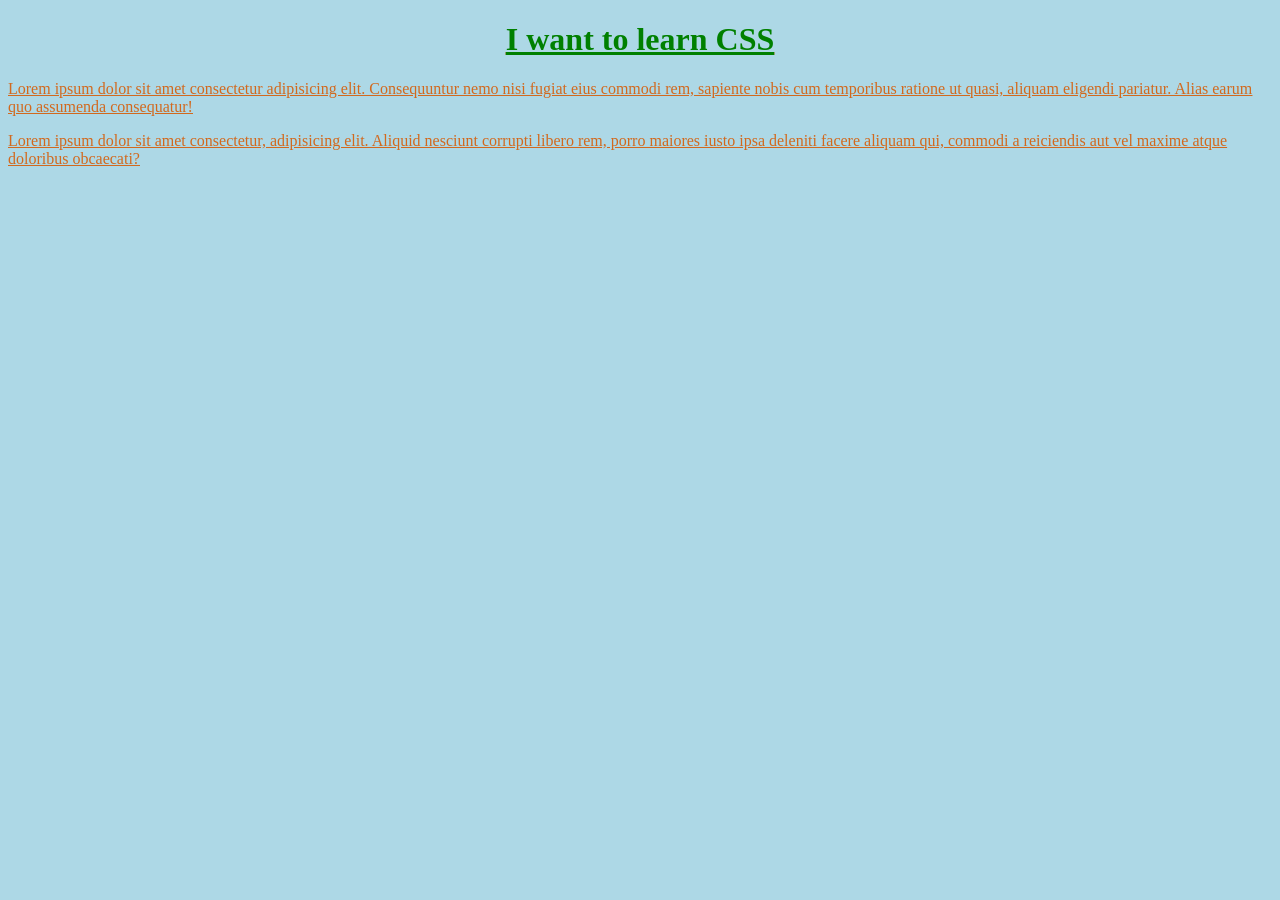
<file: Ch1_intro/index.html>
<!DOCTYPE html>
<html lang="en">
<head>
    <meta charset="UTF-8">
    <meta name="viewport" content="width=device-width, initial-scale=1.0">
    <title> CSS intro</title>
    <link rel="stylesheet" href="style.css">

</head>
<body>



    <h1 id="first" style="color: blueviolet;">I want to learn CSS</h1>

<p id="second" class="shared_styling">Lorem ipsum dolor sit amet consectetur adipisicing elit. Consequuntur nemo nisi fugiat eius commodi rem, sapiente nobis cum temporibus ratione ut quasi, aliquam eligendi pariatur. Alias earum quo assumenda consequatur!</p>    
<p id="third" class="shared_styling">Lorem ipsum dolor sit amet consectetur, adipisicing elit. Aliquid nesciunt corrupti libero rem, porro maiores iusto ipsa deleniti facere aliquam qui, commodi a reiciendis aut vel maxime atque doloribus obcaecati?</p>




</body>


</html>
</file>
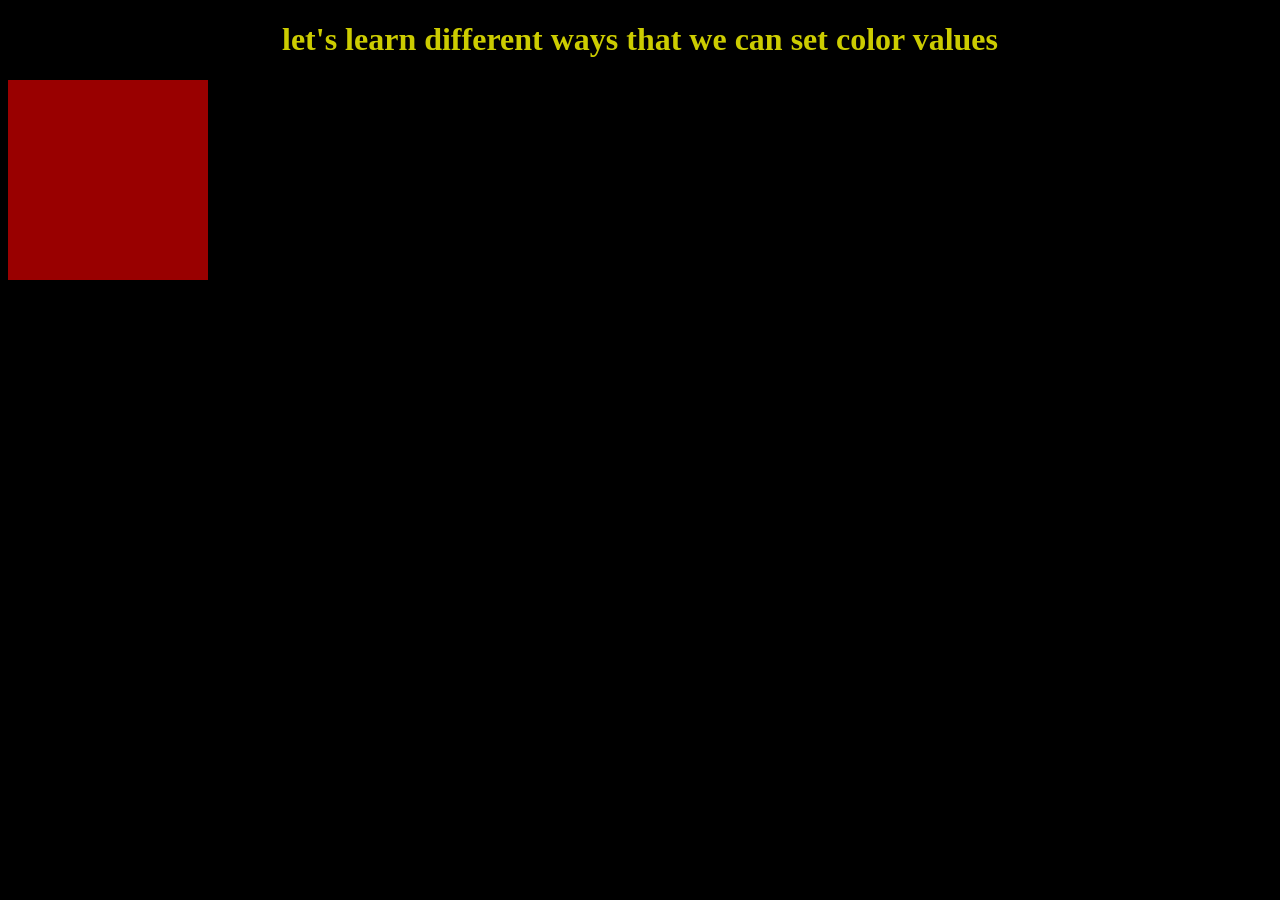
<file: Ch2_color_comments/index.html>
<!DOCTYPE html>
<html lang="en">
<head>
    <meta charset="UTF-8">
    <meta name="viewport" content="width=device-width, initial-scale=1.0">
    <title>colors and comments</title>
    <link rel="stylesheet" href="syle.css">

</head>
<body>
<h1>let's learn different ways that we can set color values</h1>
<div>


</div>

</body>
</html>
</file>
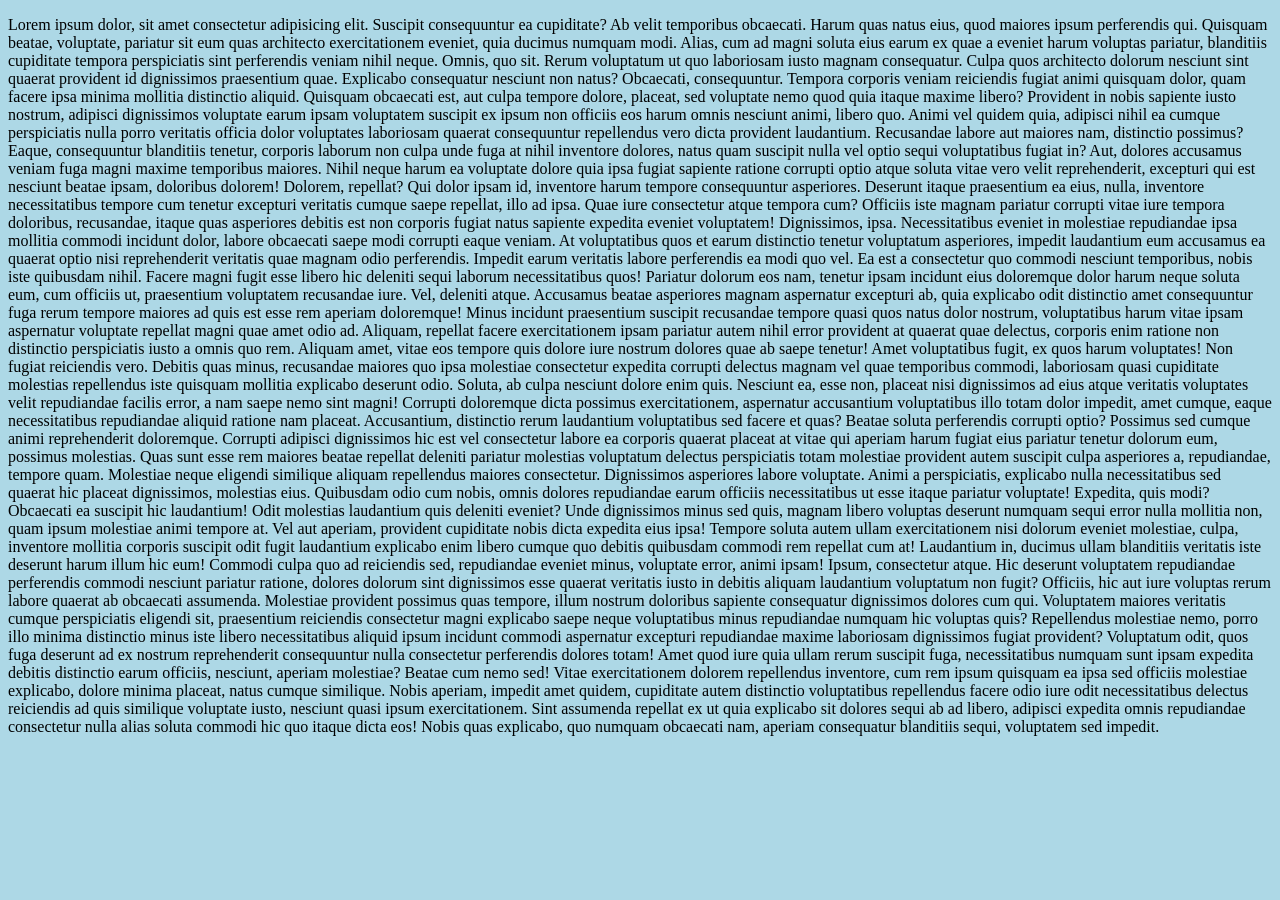
<file: Ch3_background/index.html>
<!DOCTYPE html>
<html lang="en">
<head>
    <meta charset="UTF-8">
    <meta name="viewport" content="width=device-width, initial-scale=1.0">
    <title>background</title>
    <link rel="stylesheet" href="style.css">
</head>
<body>
  <p>Lorem ipsum dolor, sit amet consectetur adipisicing elit. Suscipit consequuntur ea cupiditate? Ab velit temporibus obcaecati. Harum quas natus eius, quod maiores ipsum perferendis qui. Quisquam beatae, voluptate, pariatur sit eum quas architecto exercitationem eveniet, quia ducimus numquam modi. Alias, cum ad magni soluta eius earum ex quae a eveniet harum voluptas pariatur, blanditiis cupiditate tempora perspiciatis sint perferendis veniam nihil neque. Omnis, quo sit. Rerum voluptatum ut quo laboriosam iusto magnam consequatur. Culpa quos architecto dolorum nesciunt sint quaerat provident id dignissimos praesentium quae. Explicabo consequatur nesciunt non natus? Obcaecati, consequuntur. Tempora corporis veniam reiciendis fugiat animi quisquam dolor, quam facere ipsa minima mollitia distinctio aliquid. Quisquam obcaecati est, aut culpa tempore dolore, placeat, sed voluptate nemo quod quia itaque maxime libero? Provident in nobis sapiente iusto nostrum, adipisci dignissimos voluptate earum ipsam voluptatem suscipit ex ipsum non officiis eos harum omnis nesciunt animi, libero quo. Animi vel quidem quia, adipisci nihil ea cumque perspiciatis nulla porro veritatis officia dolor voluptates laboriosam quaerat consequuntur repellendus vero dicta provident laudantium. Recusandae labore aut maiores nam, distinctio possimus? Eaque, consequuntur blanditiis tenetur, corporis laborum non culpa unde fuga at nihil inventore dolores, natus quam suscipit nulla vel optio sequi voluptatibus fugiat in? Aut, dolores accusamus veniam fuga magni maxime temporibus maiores. Nihil neque harum ea voluptate dolore quia ipsa fugiat sapiente ratione corrupti optio atque soluta vitae vero velit reprehenderit, excepturi qui est nesciunt beatae ipsam, doloribus dolorem! Dolorem, repellat? Qui dolor ipsam id, inventore harum tempore consequuntur asperiores. Deserunt itaque praesentium ea eius, nulla, inventore necessitatibus tempore cum tenetur excepturi veritatis cumque saepe repellat, illo ad ipsa. Quae iure consectetur atque tempora cum? Officiis iste magnam pariatur corrupti vitae iure tempora doloribus, recusandae, itaque quas asperiores debitis est non corporis fugiat natus sapiente expedita eveniet voluptatem! Dignissimos, ipsa. Necessitatibus eveniet in molestiae repudiandae ipsa mollitia commodi incidunt dolor, labore obcaecati saepe modi corrupti eaque veniam. At voluptatibus quos et earum distinctio tenetur voluptatum asperiores, impedit laudantium eum accusamus ea quaerat optio nisi reprehenderit veritatis quae magnam odio perferendis. Impedit earum veritatis labore perferendis ea modi quo vel. Ea est a consectetur quo commodi nesciunt temporibus, nobis iste quibusdam nihil. Facere magni fugit esse libero hic deleniti sequi laborum necessitatibus quos! Pariatur dolorum eos nam, tenetur ipsam incidunt eius doloremque dolor harum neque soluta eum, cum officiis ut, praesentium voluptatem recusandae iure. Vel, deleniti atque. Accusamus beatae asperiores magnam aspernatur excepturi ab, quia explicabo odit distinctio amet consequuntur fuga rerum tempore maiores ad quis est esse rem aperiam doloremque! Minus incidunt praesentium suscipit recusandae tempore quasi quos natus dolor nostrum, voluptatibus harum vitae ipsam aspernatur voluptate repellat magni quae amet odio ad. Aliquam, repellat facere exercitationem ipsam pariatur autem nihil error provident at quaerat quae delectus, corporis enim ratione non distinctio perspiciatis iusto a omnis quo rem. Aliquam amet, vitae eos tempore quis dolore iure nostrum dolores quae ab saepe tenetur! Amet voluptatibus fugit, ex quos harum voluptates! Non fugiat reiciendis vero. Debitis quas minus, recusandae maiores quo ipsa molestiae consectetur expedita corrupti delectus magnam vel quae temporibus commodi, laboriosam quasi cupiditate molestias repellendus iste quisquam mollitia explicabo deserunt odio. Soluta, ab culpa nesciunt dolore enim quis. Nesciunt ea, esse non, placeat nisi dignissimos ad eius atque veritatis voluptates velit repudiandae facilis error, a nam saepe nemo sint magni! Corrupti doloremque dicta possimus exercitationem, aspernatur accusantium voluptatibus illo totam dolor impedit, amet cumque, eaque necessitatibus repudiandae aliquid ratione nam placeat. Accusantium, distinctio rerum laudantium voluptatibus sed facere et quas? Beatae soluta perferendis corrupti optio? Possimus sed cumque animi reprehenderit doloremque. Corrupti adipisci dignissimos hic est vel consectetur labore ea corporis quaerat placeat at vitae qui aperiam harum fugiat eius pariatur tenetur dolorum eum, possimus molestias. Quas sunt esse rem maiores beatae repellat deleniti pariatur molestias voluptatum delectus perspiciatis totam molestiae provident autem suscipit culpa asperiores a, repudiandae, tempore quam. Molestiae neque eligendi similique aliquam repellendus maiores consectetur. Dignissimos asperiores labore voluptate. Animi a perspiciatis, explicabo nulla necessitatibus sed quaerat hic placeat dignissimos, molestias eius. Quibusdam odio cum nobis, omnis dolores repudiandae earum officiis necessitatibus ut esse itaque pariatur voluptate! Expedita, quis modi? Obcaecati ea suscipit hic laudantium! Odit molestias laudantium quis deleniti eveniet? Unde dignissimos minus sed quis, magnam libero voluptas deserunt numquam sequi error nulla mollitia non, quam ipsum molestiae animi tempore at. Vel aut aperiam, provident cupiditate nobis dicta expedita eius ipsa! Tempore soluta autem ullam exercitationem nisi dolorum eveniet molestiae, culpa, inventore mollitia corporis suscipit odit fugit laudantium explicabo enim libero cumque quo debitis quibusdam commodi rem repellat cum at! Laudantium in, ducimus ullam blanditiis veritatis iste deserunt harum illum hic eum! Commodi culpa quo ad reiciendis sed, repudiandae eveniet minus, voluptate error, animi ipsam! Ipsum, consectetur atque. Hic deserunt voluptatem repudiandae perferendis commodi nesciunt pariatur ratione, dolores dolorum sint dignissimos esse quaerat veritatis iusto in debitis aliquam laudantium voluptatum non fugit? Officiis, hic aut iure voluptas rerum labore quaerat ab obcaecati assumenda. Molestiae provident possimus quas tempore, illum nostrum doloribus sapiente consequatur dignissimos dolores cum qui. Voluptatem maiores veritatis cumque perspiciatis eligendi sit, praesentium reiciendis consectetur magni explicabo saepe neque voluptatibus minus repudiandae numquam hic voluptas quis? Repellendus molestiae nemo, porro illo minima distinctio minus iste libero necessitatibus aliquid ipsum incidunt commodi aspernatur excepturi repudiandae maxime laboriosam dignissimos fugiat provident? Voluptatum odit, quos fuga deserunt ad ex nostrum reprehenderit consequuntur nulla consectetur perferendis dolores totam! Amet quod iure quia ullam rerum suscipit fuga, necessitatibus numquam sunt ipsam expedita debitis distinctio earum officiis, nesciunt, aperiam molestiae? Beatae cum nemo sed! Vitae exercitationem dolorem repellendus inventore, cum rem ipsum quisquam ea ipsa sed officiis molestiae explicabo, dolore minima placeat, natus cumque similique. Nobis aperiam, impedit amet quidem, cupiditate autem distinctio voluptatibus repellendus facere odio iure odit necessitatibus delectus reiciendis ad quis similique voluptate iusto, nesciunt quasi ipsum exercitationem. Sint assumenda repellat ex ut quia explicabo sit dolores sequi ab ad libero, adipisci expedita omnis repudiandae consectetur nulla alias soluta commodi hic quo itaque dicta eos! Nobis quas explicabo, quo numquam obcaecati nam, aperiam consequatur blanditiis sequi, voluptatem sed impedit.</p>  

</body>
</html>
</file>
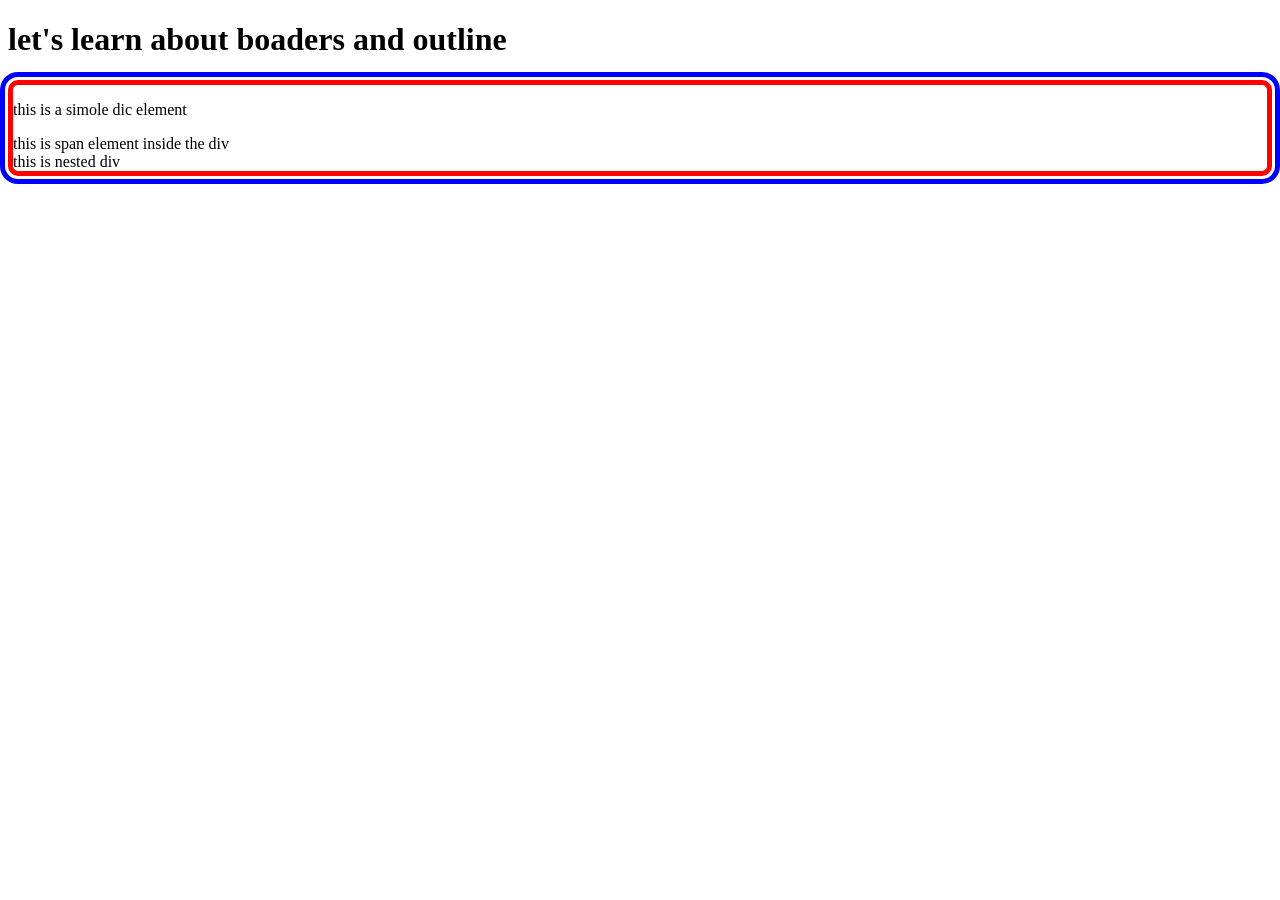
<file: Ch4_boaders_outline/index.html>
<!DOCTYPE html>
<html lang="en">
<head>
    <meta charset="UTF-8">
    <meta name="viewport" content="width=device-width, initial-scale=1.0">
    <title>boarders and outline</title>
    <link rel= "stylesheet" href="style.css">
</head>

<body>
    <h1>let's learn about boaders and outline</h1>
    <div class="the-border">
    
        <p > this is a simole dic element</p>
    <span>this is span element inside the div</span>
    <div>this is nested div</div>
</div>
</body>
</html>
</file>
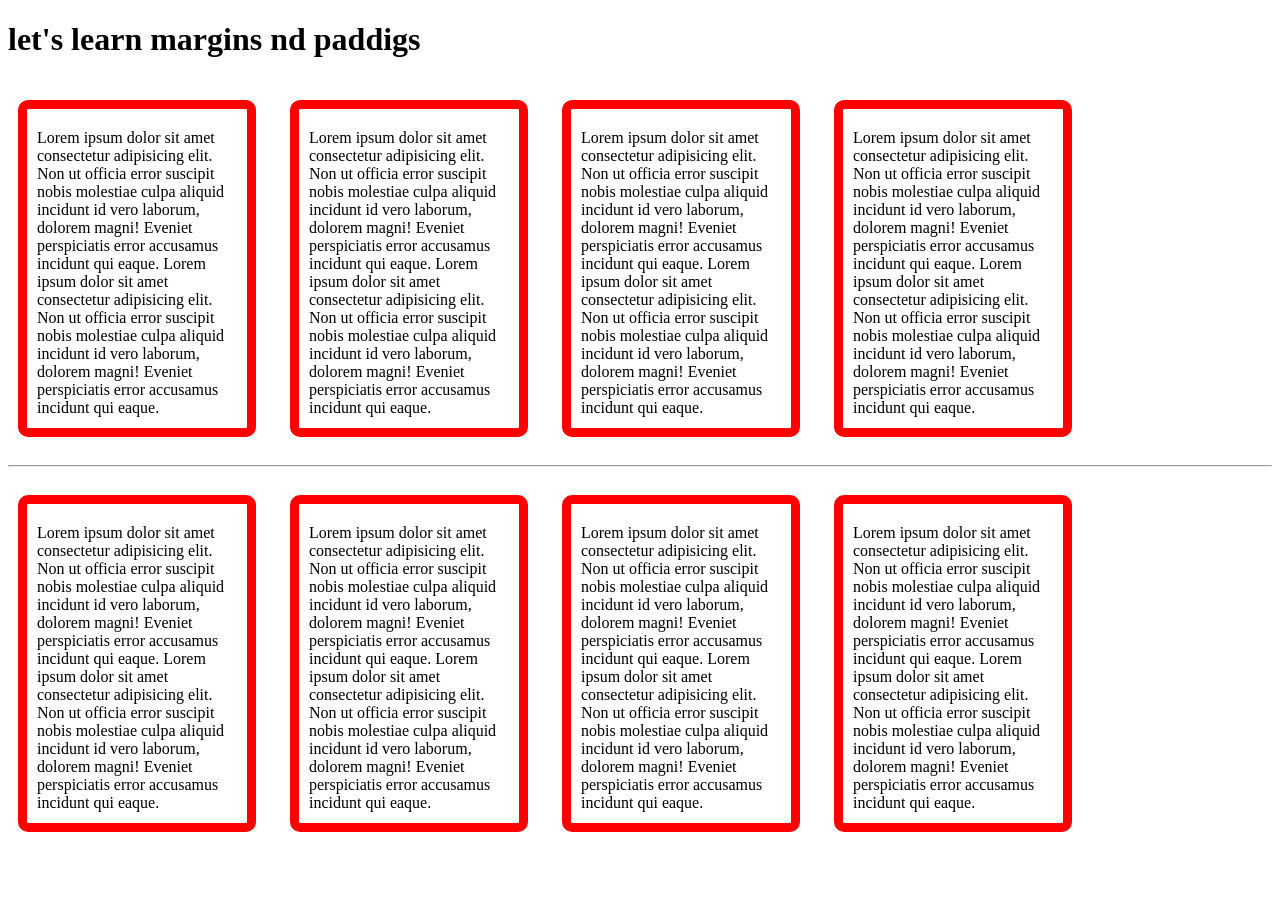
<file: Ch5_margins_paddings/index.html>
<!DOCTYPE html>
<html lang="en">
<head>
    <meta charset="UTF-8">
    <meta name="viewport" content="width=device-width, initial-scale=1.0">
    <title>margins and padding</title>
    <link rel="stylesheet" href="style.css">
</head>
<body>
    <h1>let's learn margins nd paddigs</h1>

    <div>
    Lorem ipsum dolor sit amet consectetur adipisicing elit. Non ut officia error suscipit nobis molestiae culpa aliquid incidunt id vero laborum, dolorem magni! Eveniet perspiciatis error accusamus incidunt qui eaque.
Lorem ipsum dolor sit amet consectetur adipisicing elit. Non ut officia error suscipit nobis molestiae culpa aliquid incidunt id vero laborum, dolorem magni! Eveniet perspiciatis error accusamus incidunt qui eaque.
</div>
 <div>
    Lorem ipsum dolor sit amet consectetur adipisicing elit. Non ut officia error suscipit nobis molestiae culpa aliquid incidunt id vero laborum, dolorem magni! Eveniet perspiciatis error accusamus incidunt qui eaque.
Lorem ipsum dolor sit amet consectetur adipisicing elit. Non ut officia error suscipit nobis molestiae culpa aliquid incidunt id vero laborum, dolorem magni! Eveniet perspiciatis error accusamus incidunt qui eaque.
</div>
 <div>
    Lorem ipsum dolor sit amet consectetur adipisicing elit. Non ut officia error suscipit nobis molestiae culpa aliquid incidunt id vero laborum, dolorem magni! Eveniet perspiciatis error accusamus incidunt qui eaque.
Lorem ipsum dolor sit amet consectetur adipisicing elit. Non ut officia error suscipit nobis molestiae culpa aliquid incidunt id vero laborum, dolorem magni! Eveniet perspiciatis error accusamus incidunt qui eaque.
</div>

 <div>
 
    Lorem ipsum dolor sit amet consectetur adipisicing elit. Non ut officia error suscipit nobis molestiae culpa aliquid incidunt id vero laborum, dolorem magni! Eveniet perspiciatis error accusamus incidunt qui eaque.
Lorem ipsum dolor sit amet consectetur adipisicing elit. Non ut officia error suscipit nobis molestiae culpa aliquid incidunt id vero laborum, dolorem magni! Eveniet perspiciatis error accusamus incidunt qui eaque.
</div>
<hr>
 <div>
    Lorem ipsum dolor sit amet consectetur adipisicing elit. Non ut officia error suscipit nobis molestiae culpa aliquid incidunt id vero laborum, dolorem magni! Eveniet perspiciatis error accusamus incidunt qui eaque.
Lorem ipsum dolor sit amet consectetur adipisicing elit. Non ut officia error suscipit nobis molestiae culpa aliquid incidunt id vero laborum, dolorem magni! Eveniet perspiciatis error accusamus incidunt qui eaque.
</div>
 
 <div>
    Lorem ipsum dolor sit amet consectetur adipisicing elit. Non ut officia error suscipit nobis molestiae culpa aliquid incidunt id vero laborum, dolorem magni! Eveniet perspiciatis error accusamus incidunt qui eaque.
Lorem ipsum dolor sit amet consectetur adipisicing elit. Non ut officia error suscipit nobis molestiae culpa aliquid incidunt id vero laborum, dolorem magni! Eveniet perspiciatis error accusamus incidunt qui eaque.
</div>
 <div>
    Lorem ipsum dolor sit amet consectetur adipisicing elit. Non ut officia error suscipit nobis molestiae culpa aliquid incidunt id vero laborum, dolorem magni! Eveniet perspiciatis error accusamus incidunt qui eaque.
Lorem ipsum dolor sit amet consectetur adipisicing elit. Non ut officia error suscipit nobis molestiae culpa aliquid incidunt id vero laborum, dolorem magni! Eveniet perspiciatis error accusamus incidunt qui eaque.
</div>
 <div>
    Lorem ipsum dolor sit amet consectetur adipisicing elit. Non ut officia error suscipit nobis molestiae culpa aliquid incidunt id vero laborum, dolorem magni! Eveniet perspiciatis error accusamus incidunt qui eaque.
Lorem ipsum dolor sit amet consectetur adipisicing elit. Non ut officia error suscipit nobis molestiae culpa aliquid incidunt id vero laborum, dolorem magni! Eveniet perspiciatis error accusamus incidunt qui eaque.
</div>

</body>
</html>
</file>
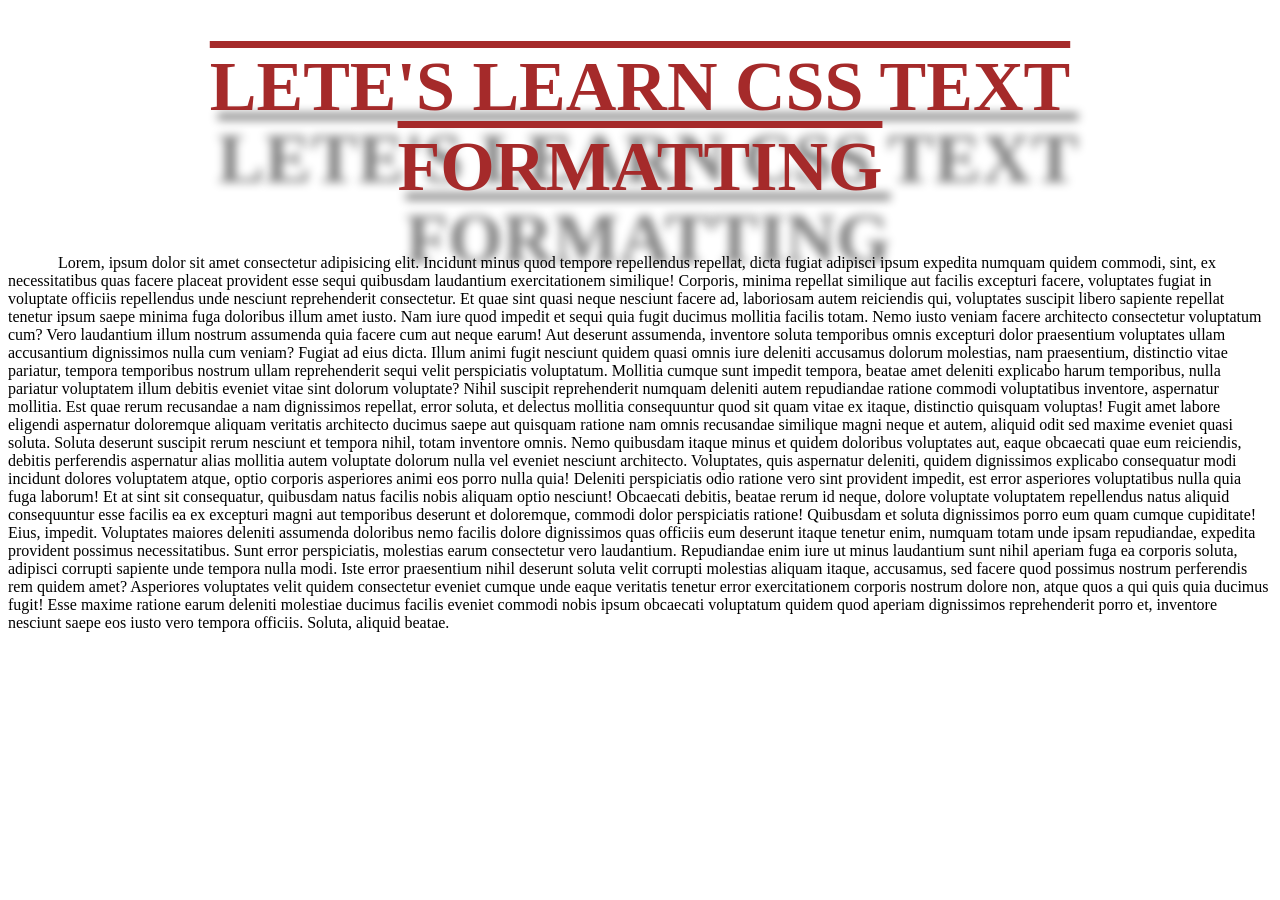
<file: Ch6_text_formatting/index.html>
<!DOCTYPE html>
<html lang="en">
<head>
    <meta charset="UTF-8">
    <meta name="viewport" content="width=device-width, initial-scale=1.0">
    <title>text formatting</title>
    <link rel="stylesheet" href="style.css"
</head>

<body>
 <h1>Lete's learn css text formatting</h1>
 
<p>Lorem, ipsum dolor sit amet consectetur adipisicing elit. Incidunt minus quod tempore repellendus repellat, dicta fugiat adipisci ipsum expedita numquam quidem commodi, sint, ex necessitatibus quas facere placeat provident esse sequi quibusdam laudantium exercitationem similique! Corporis, minima repellat similique aut facilis excepturi facere, voluptates fugiat in voluptate officiis repellendus unde nesciunt reprehenderit consectetur. Et quae sint quasi neque nesciunt facere ad, laboriosam autem reiciendis qui, voluptates suscipit libero sapiente repellat tenetur ipsum saepe minima fuga doloribus illum amet iusto. Nam iure quod impedit et sequi quia fugit ducimus mollitia facilis totam. Nemo iusto veniam facere architecto consectetur voluptatum cum? Vero laudantium illum nostrum assumenda quia facere cum aut neque earum! Aut deserunt assumenda, inventore soluta temporibus omnis excepturi dolor praesentium voluptates ullam accusantium dignissimos nulla cum veniam? Fugiat ad eius dicta. Illum animi fugit nesciunt quidem quasi omnis iure deleniti accusamus dolorum molestias, nam praesentium, distinctio vitae pariatur, tempora temporibus nostrum ullam reprehenderit sequi velit perspiciatis voluptatum. Mollitia cumque sunt impedit tempora, beatae amet deleniti explicabo harum temporibus, nulla pariatur voluptatem illum debitis eveniet vitae sint dolorum voluptate? Nihil suscipit reprehenderit numquam deleniti autem repudiandae ratione commodi voluptatibus inventore, aspernatur mollitia. Est quae rerum recusandae a nam dignissimos repellat, error soluta, et delectus mollitia consequuntur quod sit quam vitae ex itaque, distinctio quisquam voluptas! Fugit amet labore eligendi aspernatur doloremque aliquam veritatis architecto ducimus saepe aut quisquam ratione nam omnis recusandae similique magni neque et autem, aliquid odit sed maxime eveniet quasi soluta. Soluta deserunt suscipit rerum nesciunt et tempora nihil, totam inventore omnis. Nemo quibusdam itaque minus et quidem doloribus voluptates aut, eaque obcaecati quae eum reiciendis, debitis perferendis aspernatur alias mollitia autem voluptate dolorum nulla vel eveniet nesciunt architecto. Voluptates, quis aspernatur deleniti, quidem dignissimos explicabo consequatur modi incidunt dolores voluptatem atque, optio corporis asperiores animi eos porro nulla quia! Deleniti perspiciatis odio ratione vero sint provident impedit, est error asperiores voluptatibus nulla quia fuga laborum! Et at sint sit consequatur, quibusdam natus facilis nobis aliquam optio nesciunt! Obcaecati debitis, beatae rerum id neque, dolore voluptate voluptatem repellendus natus aliquid consequuntur esse facilis ea ex excepturi magni aut temporibus deserunt et doloremque, commodi dolor perspiciatis ratione! Quibusdam et soluta dignissimos porro eum quam cumque cupiditate! Eius, impedit. Voluptates maiores deleniti assumenda doloribus nemo facilis dolore dignissimos quas officiis eum deserunt itaque tenetur enim, numquam totam unde ipsam repudiandae, expedita provident possimus necessitatibus. Sunt error perspiciatis, molestias earum consectetur vero laudantium. Repudiandae enim iure ut minus laudantium sunt nihil aperiam fuga ea corporis soluta, adipisci corrupti sapiente unde tempora nulla modi. Iste error praesentium nihil deserunt soluta velit corrupti molestias aliquam itaque, accusamus, sed facere quod possimus nostrum perferendis rem quidem amet? Asperiores voluptates velit quidem consectetur eveniet cumque unde eaque veritatis tenetur error exercitationem corporis nostrum dolore non, atque quos a qui quis quia ducimus fugit! Esse maxime ratione earum deleniti molestiae ducimus facilis eveniet commodi nobis ipsum obcaecati voluptatum quidem quod aperiam dignissimos reprehenderit porro et, inventore nesciunt saepe eos iusto vero tempora officiis. Soluta, aliquid beatae.</p
</body>
</html>
</file>
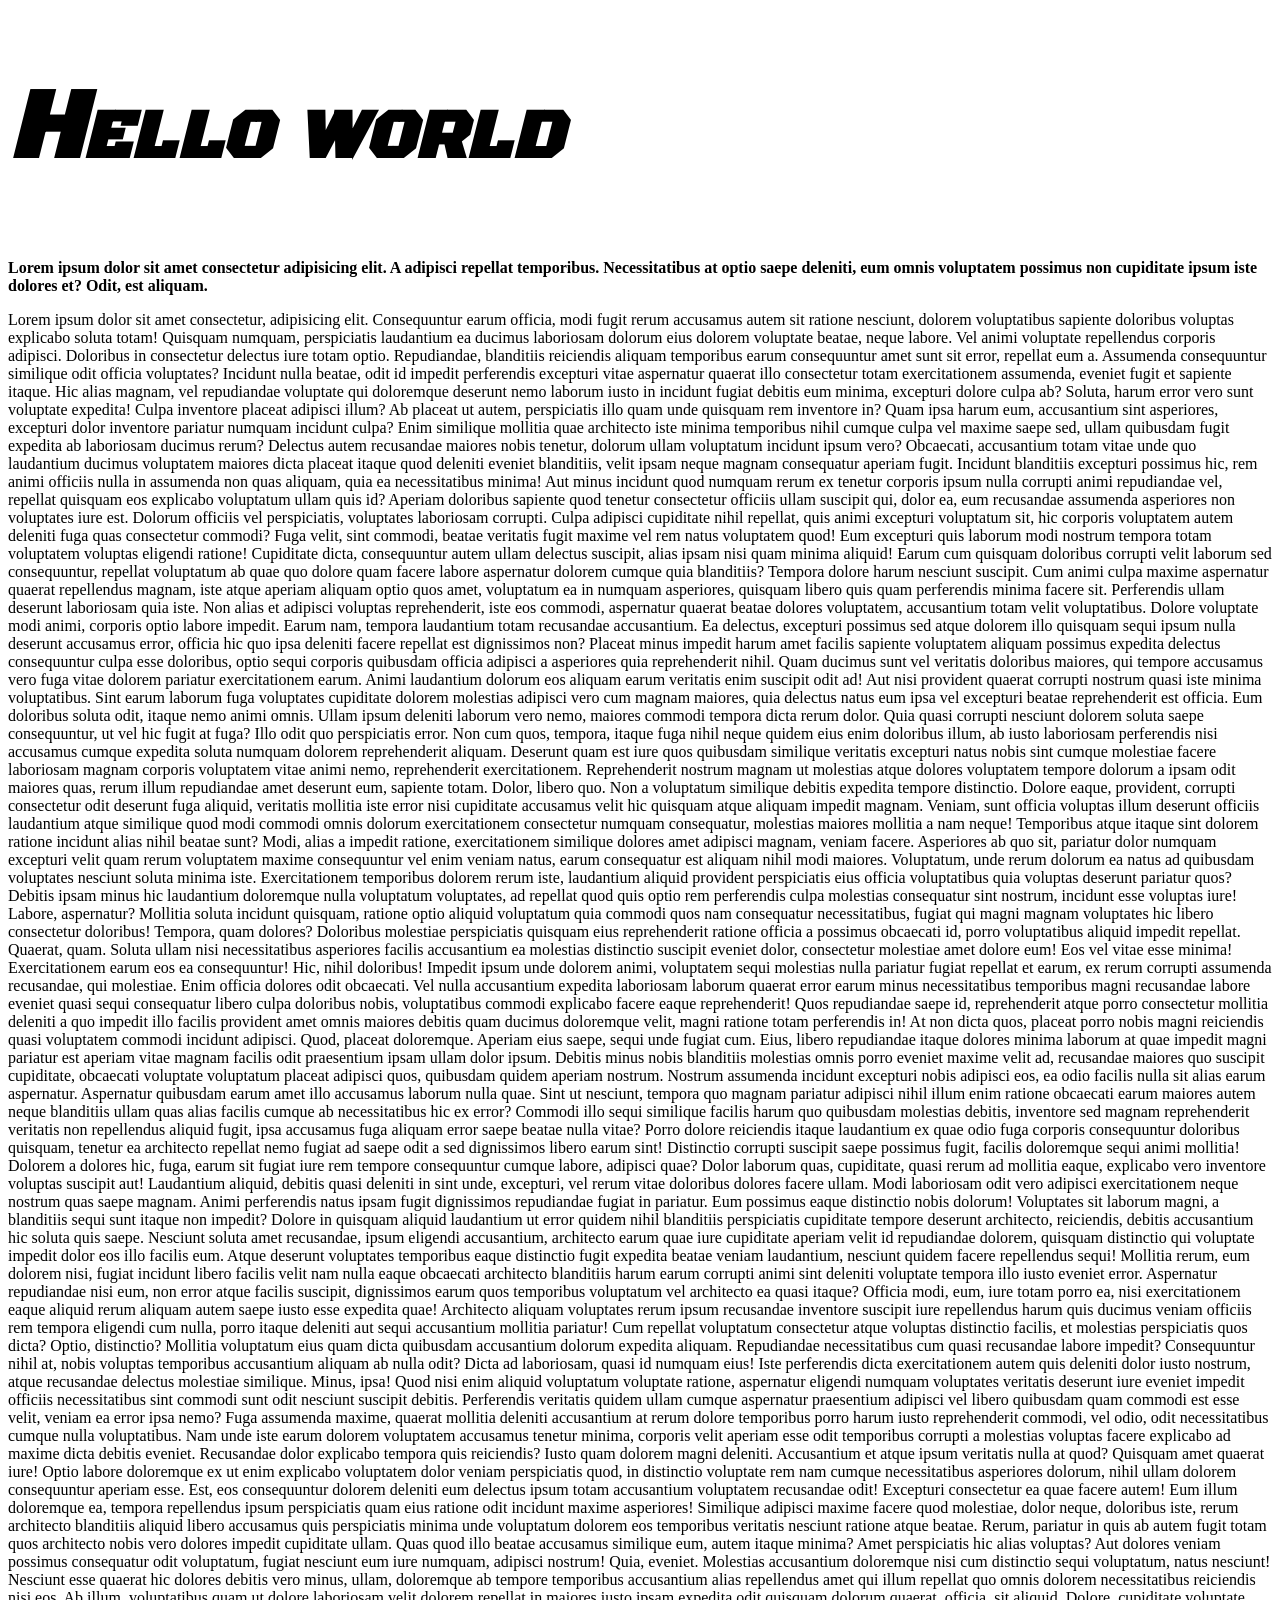
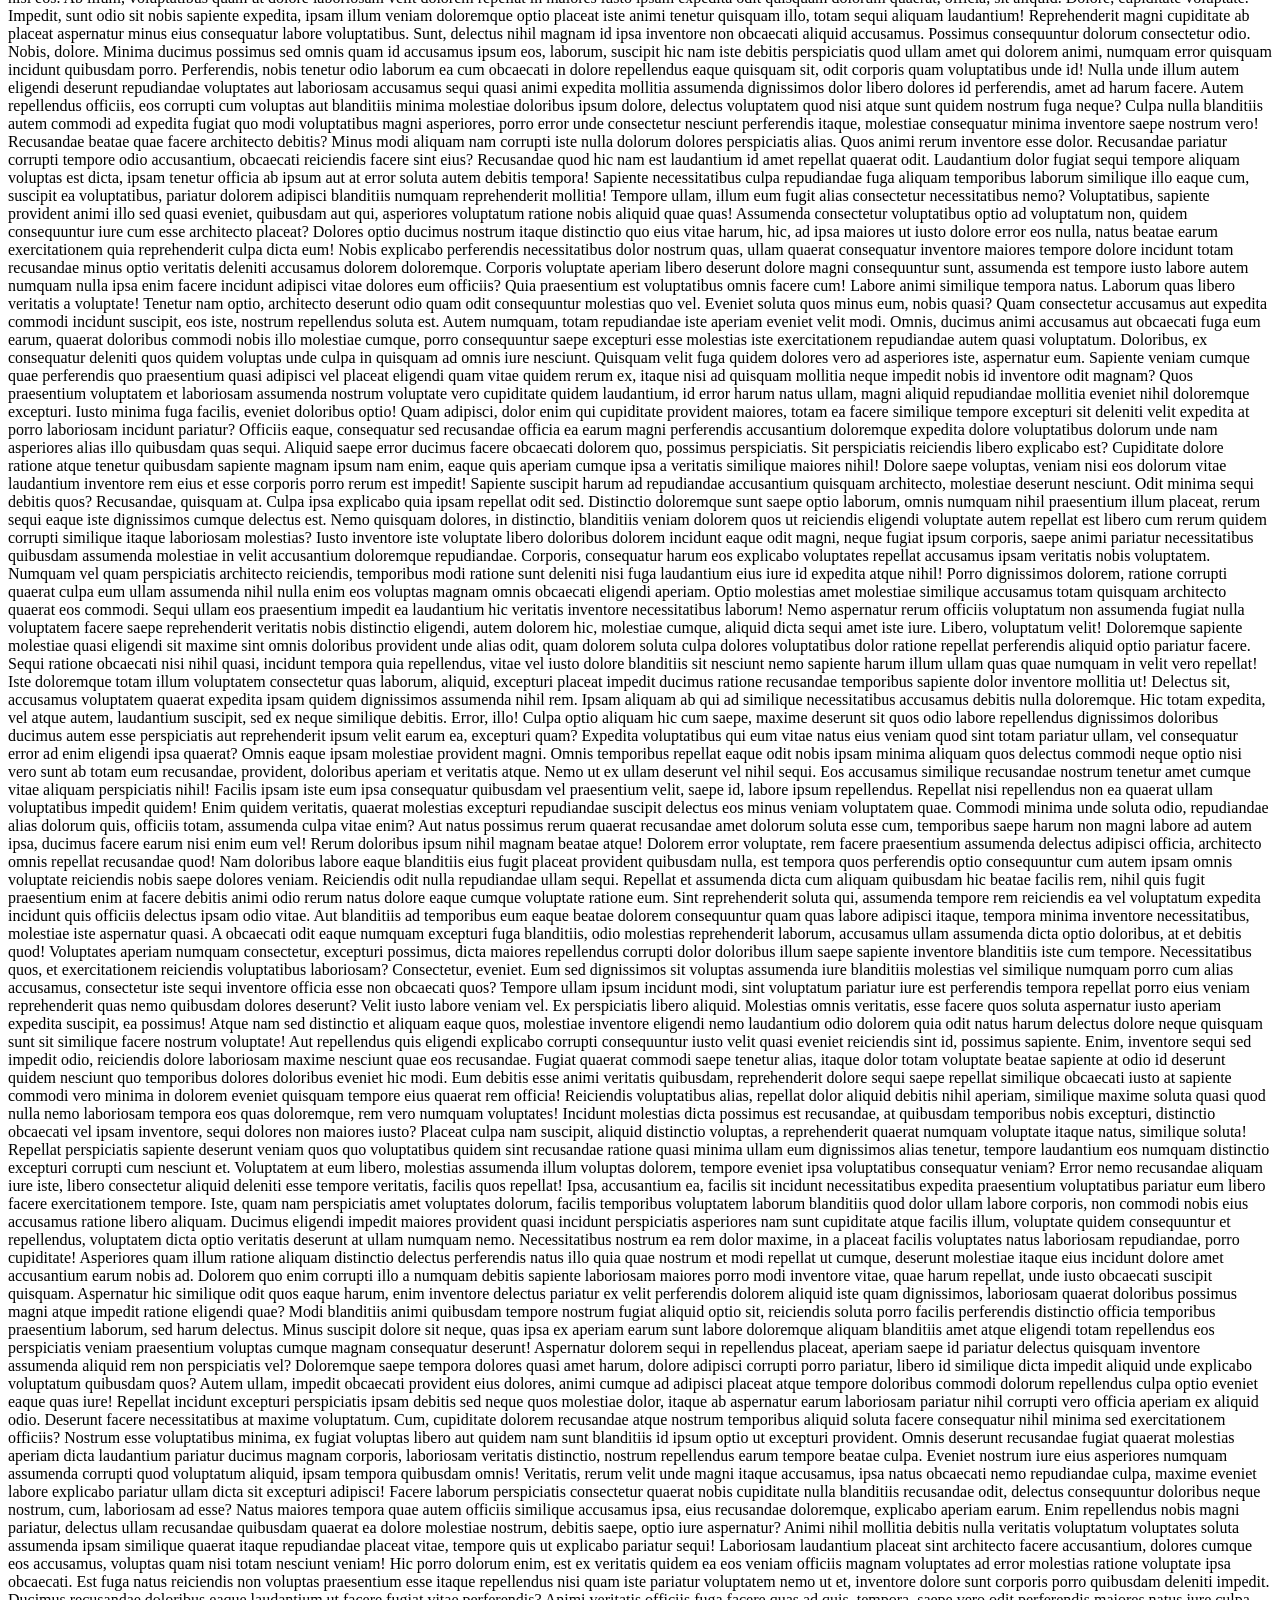
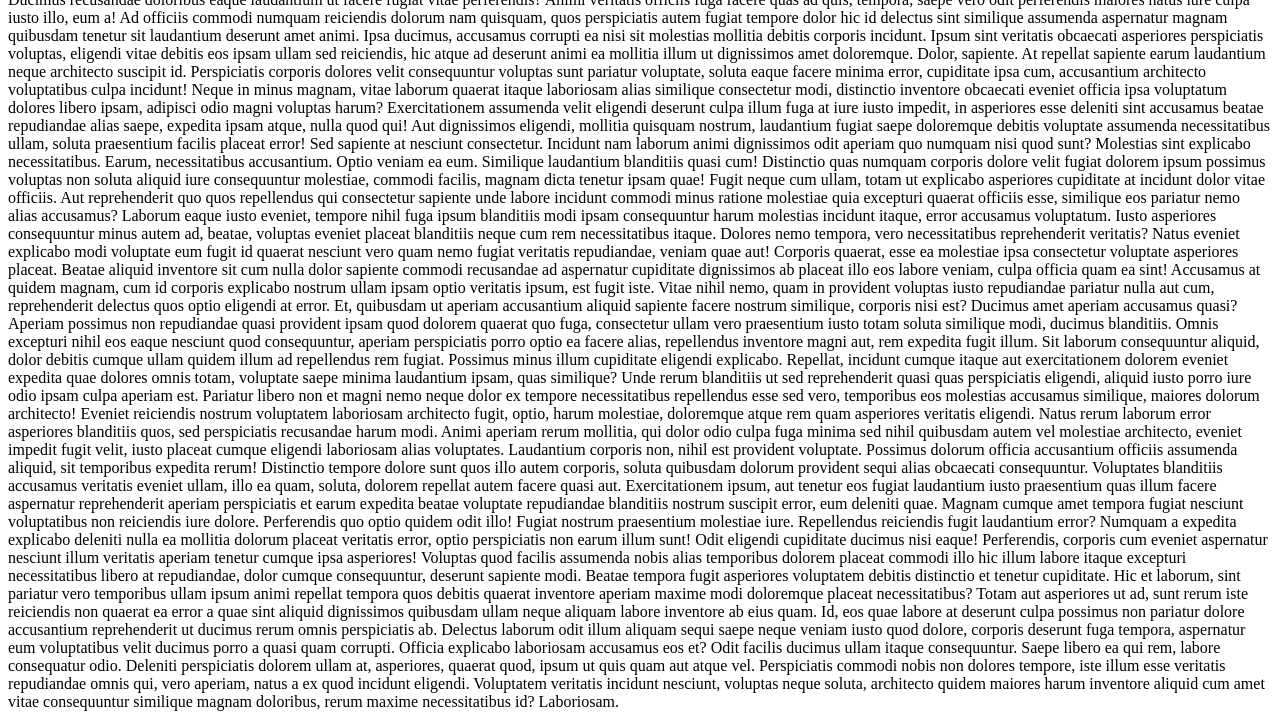
<file: ch7_fonts/index.html>
<!DOCTYPE html>
<html lang="en">
<head>
    <meta charset="UTF-8">
    <meta name="viewport" content="width=device-width, initial-scale=1.0">
    <title>fonts</title>
    <link rel="stylesheet" href="style.css">
</head>
<body>
    <h1>Hello world</h1>
    <link href="https://fonts.googleapis.com/css2?family=Black+Ops+One&display=swap" rel="stylesheet">
    
<p>Lorem ipsum dolor sit amet consectetur adipisicing elit. A adipisci repellat temporibus. Necessitatibus at optio saepe deleniti, eum omnis voluptatem possimus non cupiditate ipsum iste dolores et? Odit, est aliquam.  </p>

Lorem ipsum dolor sit amet consectetur, adipisicing elit. Consequuntur earum officia, modi fugit rerum accusamus autem sit ratione nesciunt, dolorem voluptatibus sapiente doloribus voluptas explicabo soluta totam! Quisquam numquam, perspiciatis laudantium ea ducimus laboriosam dolorum eius dolorem voluptate beatae, neque labore. Vel animi voluptate repellendus corporis adipisci. Doloribus in consectetur delectus iure totam optio. Repudiandae, blanditiis reiciendis aliquam temporibus earum consequuntur amet sunt sit error, repellat eum a. Assumenda consequuntur similique odit officia voluptates? Incidunt nulla beatae, odit id impedit perferendis excepturi vitae aspernatur quaerat illo consectetur totam exercitationem assumenda, eveniet fugit et sapiente itaque. Hic alias magnam, vel repudiandae voluptate qui doloremque deserunt nemo laborum iusto in incidunt fugiat debitis eum minima, excepturi dolore culpa ab? Soluta, harum error vero sunt voluptate expedita! Culpa inventore placeat adipisci illum? Ab placeat ut autem, perspiciatis illo quam unde quisquam rem inventore in? Quam ipsa harum eum, accusantium sint asperiores, excepturi dolor inventore pariatur numquam incidunt culpa? Enim similique mollitia quae architecto iste minima temporibus nihil cumque culpa vel maxime saepe sed, ullam quibusdam fugit expedita ab laboriosam ducimus rerum? Delectus autem recusandae maiores nobis tenetur, dolorum ullam voluptatum incidunt ipsum vero? Obcaecati, accusantium totam vitae unde quo laudantium ducimus voluptatem maiores dicta placeat itaque quod deleniti eveniet blanditiis, velit ipsam neque magnam consequatur aperiam fugit. Incidunt blanditiis excepturi possimus hic, rem animi officiis nulla in assumenda non quas aliquam, quia ea necessitatibus minima! Aut minus incidunt quod numquam rerum ex tenetur corporis ipsum nulla corrupti animi repudiandae vel, repellat quisquam eos explicabo voluptatum ullam quis id? Aperiam doloribus sapiente quod tenetur consectetur officiis ullam suscipit qui, dolor ea, eum recusandae assumenda asperiores non voluptates iure est. Dolorum officiis vel perspiciatis, voluptates laboriosam corrupti. Culpa adipisci cupiditate nihil repellat, quis animi excepturi voluptatum sit, hic corporis voluptatem autem deleniti fuga quas consectetur commodi? Fuga velit, sint commodi, beatae veritatis fugit maxime vel rem natus voluptatem quod! Eum excepturi quis laborum modi nostrum tempora totam voluptatem voluptas eligendi ratione! Cupiditate dicta, consequuntur autem ullam delectus suscipit, alias ipsam nisi quam minima aliquid! Earum cum quisquam doloribus corrupti velit laborum sed consequuntur, repellat voluptatum ab quae quo dolore quam facere labore aspernatur dolorem cumque quia blanditiis? Tempora dolore harum nesciunt suscipit. Cum animi culpa maxime aspernatur quaerat repellendus magnam, iste atque aperiam aliquam optio quos amet, voluptatum ea in numquam asperiores, quisquam libero quis quam perferendis minima facere sit. Perferendis ullam deserunt laboriosam quia iste. Non alias et adipisci voluptas reprehenderit, iste eos commodi, aspernatur quaerat beatae dolores voluptatem, accusantium totam velit voluptatibus. Dolore voluptate modi animi, corporis optio labore impedit. Earum nam, tempora laudantium totam recusandae accusantium. Ea delectus, excepturi possimus sed atque dolorem illo quisquam sequi ipsum nulla deserunt accusamus error, officia hic quo ipsa deleniti facere repellat est dignissimos non? Placeat minus impedit harum amet facilis sapiente voluptatem aliquam possimus expedita delectus consequuntur culpa esse doloribus, optio sequi corporis quibusdam officia adipisci a asperiores quia reprehenderit nihil. Quam ducimus sunt vel veritatis doloribus maiores, qui tempore accusamus vero fuga vitae dolorem pariatur exercitationem earum. Animi laudantium dolorum eos aliquam earum veritatis enim suscipit odit ad! Aut nisi provident quaerat corrupti nostrum quasi iste minima voluptatibus. Sint earum laborum fuga voluptates cupiditate dolorem molestias adipisci vero cum magnam maiores, quia delectus natus eum ipsa vel excepturi beatae reprehenderit est officia. Eum doloribus soluta odit, itaque nemo animi omnis. Ullam ipsum deleniti laborum vero nemo, maiores commodi tempora dicta rerum dolor. Quia quasi corrupti nesciunt dolorem soluta saepe consequuntur, ut vel hic fugit at fuga? Illo odit quo perspiciatis error. Non cum quos, tempora, itaque fuga nihil neque quidem eius enim doloribus illum, ab iusto laboriosam perferendis nisi accusamus cumque expedita soluta numquam dolorem reprehenderit aliquam. Deserunt quam est iure quos quibusdam similique veritatis excepturi natus nobis sint cumque molestiae facere laboriosam magnam corporis voluptatem vitae animi nemo, reprehenderit exercitationem. Reprehenderit nostrum magnam ut molestias atque dolores voluptatem tempore dolorum a ipsam odit maiores quas, rerum illum repudiandae amet deserunt eum, sapiente totam. Dolor, libero quo. Non a voluptatum similique debitis expedita tempore distinctio. Dolore eaque, provident, corrupti consectetur odit deserunt fuga aliquid, veritatis mollitia iste error nisi cupiditate accusamus velit hic quisquam atque aliquam impedit magnam. Veniam, sunt officia voluptas illum deserunt officiis laudantium atque similique quod modi commodi omnis dolorum exercitationem consectetur numquam consequatur, molestias maiores mollitia a nam neque! Temporibus atque itaque sint dolorem ratione incidunt alias nihil beatae sunt? Modi, alias a impedit ratione, exercitationem similique dolores amet adipisci magnam, veniam facere. Asperiores ab quo sit, pariatur dolor numquam excepturi velit quam rerum voluptatem maxime consequuntur vel enim veniam natus, earum consequatur est aliquam nihil modi maiores. Voluptatum, unde rerum dolorum ea natus ad quibusdam voluptates nesciunt soluta minima iste. Exercitationem temporibus dolorem rerum iste, laudantium aliquid provident perspiciatis eius officia voluptatibus quia voluptas deserunt pariatur quos? Debitis ipsam minus hic laudantium doloremque nulla voluptatum voluptates, ad repellat quod quis optio rem perferendis culpa molestias consequatur sint nostrum, incidunt esse voluptas iure! Labore, aspernatur? Mollitia soluta incidunt quisquam, ratione optio aliquid voluptatum quia commodi quos nam consequatur necessitatibus, fugiat qui magni magnam voluptates hic libero consectetur doloribus! Tempora, quam dolores? Doloribus molestiae perspiciatis quisquam eius reprehenderit ratione officia a possimus obcaecati id, porro voluptatibus aliquid impedit repellat. Quaerat, quam. Soluta ullam nisi necessitatibus asperiores facilis accusantium ea molestias distinctio suscipit eveniet dolor, consectetur molestiae amet dolore eum! Eos vel vitae esse minima! Exercitationem earum eos ea consequuntur! Hic, nihil doloribus! Impedit ipsum unde dolorem animi, voluptatem sequi molestias nulla pariatur fugiat repellat et earum, ex rerum corrupti assumenda recusandae, qui molestiae. Enim officia dolores odit obcaecati. Vel nulla accusantium expedita laboriosam laborum quaerat error earum minus necessitatibus temporibus magni recusandae labore eveniet quasi sequi consequatur libero culpa doloribus nobis, voluptatibus commodi explicabo facere eaque reprehenderit! Quos repudiandae saepe id, reprehenderit atque porro consectetur mollitia deleniti a quo impedit illo facilis provident amet omnis maiores debitis quam ducimus doloremque velit, magni ratione totam perferendis in! At non dicta quos, placeat porro nobis magni reiciendis quasi voluptatem commodi incidunt adipisci. Quod, placeat doloremque. Aperiam eius saepe, sequi unde fugiat cum. Eius, libero repudiandae itaque dolores minima laborum at quae impedit magni pariatur est aperiam vitae magnam facilis odit praesentium ipsam ullam dolor ipsum. Debitis minus nobis blanditiis molestias omnis porro eveniet maxime velit ad, recusandae maiores quo suscipit cupiditate, obcaecati voluptate voluptatum placeat adipisci quos, quibusdam quidem aperiam nostrum. Nostrum assumenda incidunt excepturi nobis adipisci eos, ea odio facilis nulla sit alias earum aspernatur. Aspernatur quibusdam earum amet illo accusamus laborum nulla quae. Sint ut nesciunt, tempora quo magnam pariatur adipisci nihil illum enim ratione obcaecati earum maiores autem neque blanditiis ullam quas alias facilis cumque ab necessitatibus hic ex error? Commodi illo sequi similique facilis harum quo quibusdam molestias debitis, inventore sed magnam reprehenderit veritatis non repellendus aliquid fugit, ipsa accusamus fuga aliquam error saepe beatae nulla vitae? Porro dolore reiciendis itaque laudantium ex quae odio fuga corporis consequuntur doloribus quisquam, tenetur ea architecto repellat nemo fugiat ad saepe odit a sed dignissimos libero earum sint! Distinctio corrupti suscipit saepe possimus fugit, facilis doloremque sequi animi mollitia! Dolorem a dolores hic, fuga, earum sit fugiat iure rem tempore consequuntur cumque labore, adipisci quae? Dolor laborum quas, cupiditate, quasi rerum ad mollitia eaque, explicabo vero inventore voluptas suscipit aut! Laudantium aliquid, debitis quasi deleniti in sint unde, excepturi, vel rerum vitae doloribus dolores facere ullam. Modi laboriosam odit vero adipisci exercitationem neque nostrum quas saepe magnam. Animi perferendis natus ipsam fugit dignissimos repudiandae fugiat in pariatur. Eum possimus eaque distinctio nobis dolorum! Voluptates sit laborum magni, a blanditiis sequi sunt itaque non impedit? Dolore in quisquam aliquid laudantium ut error quidem nihil blanditiis perspiciatis cupiditate tempore deserunt architecto, reiciendis, debitis accusantium hic soluta quis saepe. Nesciunt soluta amet recusandae, ipsum eligendi accusantium, architecto earum quae iure cupiditate aperiam velit id repudiandae dolorem, quisquam distinctio qui voluptate impedit dolor eos illo facilis eum. Atque deserunt voluptates temporibus eaque distinctio fugit expedita beatae veniam laudantium, nesciunt quidem facere repellendus sequi! Mollitia rerum, eum dolorem nisi, fugiat incidunt libero facilis velit nam nulla eaque obcaecati architecto blanditiis harum earum corrupti animi sint deleniti voluptate tempora illo iusto eveniet error. Aspernatur repudiandae nisi eum, non error atque facilis suscipit, dignissimos earum quos temporibus voluptatum vel architecto ea quasi itaque? Officia modi, eum, iure totam porro ea, nisi exercitationem eaque aliquid rerum aliquam autem saepe iusto esse expedita quae! Architecto aliquam voluptates rerum ipsum recusandae inventore suscipit iure repellendus harum quis ducimus veniam officiis rem tempora eligendi cum nulla, porro itaque deleniti aut sequi accusantium mollitia pariatur! Cum repellat voluptatum consectetur atque voluptas distinctio facilis, et molestias perspiciatis quos dicta? Optio, distinctio? Mollitia voluptatum eius quam dicta quibusdam accusantium dolorum expedita aliquam. Repudiandae necessitatibus cum quasi recusandae labore impedit? Consequuntur nihil at, nobis voluptas temporibus accusantium aliquam ab nulla odit? Dicta ad laboriosam, quasi id numquam eius! Iste perferendis dicta exercitationem autem quis deleniti dolor iusto nostrum, atque recusandae delectus molestiae similique. Minus, ipsa! Quod nisi enim aliquid voluptatum voluptate ratione, aspernatur eligendi numquam voluptates veritatis deserunt iure eveniet impedit officiis necessitatibus sint commodi sunt odit nesciunt suscipit debitis. Perferendis veritatis quidem ullam cumque aspernatur praesentium adipisci vel libero quibusdam quam commodi est esse velit, veniam ea error ipsa nemo? Fuga assumenda maxime, quaerat mollitia deleniti accusantium at rerum dolore temporibus porro harum iusto reprehenderit commodi, vel odio, odit necessitatibus cumque nulla voluptatibus. Nam unde iste earum dolorem voluptatem accusamus tenetur minima, corporis velit aperiam esse odit temporibus corrupti a molestias voluptas facere explicabo ad maxime dicta debitis eveniet. Recusandae dolor explicabo tempora quis reiciendis? Iusto quam dolorem magni deleniti. Accusantium et atque ipsum veritatis nulla at quod? Quisquam amet quaerat iure! Optio labore doloremque ex ut enim explicabo voluptatem dolor veniam perspiciatis quod, in distinctio voluptate rem nam cumque necessitatibus asperiores dolorum, nihil ullam dolorem consequuntur aperiam esse. Est, eos consequuntur dolorem deleniti eum delectus ipsum totam accusantium voluptatem recusandae odit! Excepturi consectetur ea quae facere autem! Eum illum doloremque ea, tempora repellendus ipsum perspiciatis quam eius ratione odit incidunt maxime asperiores! Similique adipisci maxime facere quod molestiae, dolor neque, doloribus iste, rerum architecto blanditiis aliquid libero accusamus quis perspiciatis minima unde voluptatum dolorem eos temporibus veritatis nesciunt ratione atque beatae. Rerum, pariatur in quis ab autem fugit totam quos architecto nobis vero dolores impedit cupiditate ullam. Quas quod illo beatae accusamus similique eum, autem itaque minima? Amet perspiciatis hic alias voluptas? Aut dolores veniam possimus consequatur odit voluptatum, fugiat nesciunt eum iure numquam, adipisci nostrum! Quia, eveniet. Molestias accusantium doloremque nisi cum distinctio sequi voluptatum, natus nesciunt! Nesciunt esse quaerat hic dolores debitis vero minus, ullam, doloremque ab tempore temporibus accusantium alias repellendus amet qui illum repellat quo omnis dolorem necessitatibus reiciendis nisi eos. Ab illum, voluptatibus quam ut dolore laboriosam velit dolorem repellat in maiores iusto ipsam expedita odit quisquam dolorum quaerat, officia, sit aliquid. Dolore, cupiditate voluptate. Impedit, sunt odio sit nobis sapiente expedita, ipsam illum veniam doloremque optio placeat iste animi tenetur quisquam illo, totam sequi aliquam laudantium! Reprehenderit magni cupiditate ab placeat aspernatur minus eius consequatur labore voluptatibus. Sunt, delectus nihil magnam id ipsa inventore non obcaecati aliquid accusamus. Possimus consequuntur dolorum consectetur odio. Nobis, dolore. Minima ducimus possimus sed omnis quam id accusamus ipsum eos, laborum, suscipit hic nam iste debitis perspiciatis quod ullam amet qui dolorem animi, numquam error quisquam incidunt quibusdam porro. Perferendis, nobis tenetur odio laborum ea cum obcaecati in dolore repellendus eaque quisquam sit, odit corporis quam voluptatibus unde id! Nulla unde illum autem eligendi deserunt repudiandae voluptates aut laboriosam accusamus sequi quasi animi expedita mollitia assumenda dignissimos dolor libero dolores id perferendis, amet ad harum facere. Autem repellendus officiis, eos corrupti cum voluptas aut blanditiis minima molestiae doloribus ipsum dolore, delectus voluptatem quod nisi atque sunt quidem nostrum fuga neque? Culpa nulla blanditiis autem commodi ad expedita fugiat quo modi voluptatibus magni asperiores, porro error unde consectetur nesciunt perferendis itaque, molestiae consequatur minima inventore saepe nostrum vero! Recusandae beatae quae facere architecto debitis? Minus modi aliquam nam corrupti iste nulla dolorum dolores perspiciatis alias. Quos animi rerum inventore esse dolor. Recusandae pariatur corrupti tempore odio accusantium, obcaecati reiciendis facere sint eius? Recusandae quod hic nam est laudantium id amet repellat quaerat odit. Laudantium dolor fugiat sequi tempore aliquam voluptas est dicta, ipsam tenetur officia ab ipsum aut at error soluta autem debitis tempora! Sapiente necessitatibus culpa repudiandae fuga aliquam temporibus laborum similique illo eaque cum, suscipit ea voluptatibus, pariatur dolorem adipisci blanditiis numquam reprehenderit mollitia! Tempore ullam, illum eum fugit alias consectetur necessitatibus nemo? Voluptatibus, sapiente provident animi illo sed quasi eveniet, quibusdam aut qui, asperiores voluptatum ratione nobis aliquid quae quas! Assumenda consectetur voluptatibus optio ad voluptatum non, quidem consequuntur iure cum esse architecto placeat? Dolores optio ducimus nostrum itaque distinctio quo eius vitae harum, hic, ad ipsa maiores ut iusto dolore error eos nulla, natus beatae earum exercitationem quia reprehenderit culpa dicta eum! Nobis explicabo perferendis necessitatibus dolor nostrum quas, ullam quaerat consequatur inventore maiores tempore dolore incidunt totam recusandae minus optio veritatis deleniti accusamus dolorem doloremque. Corporis voluptate aperiam libero deserunt dolore magni consequuntur sunt, assumenda est tempore iusto labore autem numquam nulla ipsa enim facere incidunt adipisci vitae dolores eum officiis? Quia praesentium est voluptatibus omnis facere cum! Labore animi similique tempora natus. Laborum quas libero veritatis a voluptate! Tenetur nam optio, architecto deserunt odio quam odit consequuntur molestias quo vel. Eveniet soluta quos minus eum, nobis quasi? Quam consectetur accusamus aut expedita commodi incidunt suscipit, eos iste, nostrum repellendus soluta est. Autem numquam, totam repudiandae iste aperiam eveniet velit modi. Omnis, ducimus animi accusamus aut obcaecati fuga eum earum, quaerat doloribus commodi nobis illo molestiae cumque, porro consequuntur saepe excepturi esse molestias iste exercitationem repudiandae autem quasi voluptatum. Doloribus, ex consequatur deleniti quos quidem voluptas unde culpa in quisquam ad omnis iure nesciunt. Quisquam velit fuga quidem dolores vero ad asperiores iste, aspernatur eum. Sapiente veniam cumque quae perferendis quo praesentium quasi adipisci vel placeat eligendi quam vitae quidem rerum ex, itaque nisi ad quisquam mollitia neque impedit nobis id inventore odit magnam? Quos praesentium voluptatem et laboriosam assumenda nostrum voluptate vero cupiditate quidem laudantium, id error harum natus ullam, magni aliquid repudiandae mollitia eveniet nihil doloremque excepturi. Iusto minima fuga facilis, eveniet doloribus optio! Quam adipisci, dolor enim qui cupiditate provident maiores, totam ea facere similique tempore excepturi sit deleniti velit expedita at porro laboriosam incidunt pariatur? Officiis eaque, consequatur sed recusandae officia ea earum magni perferendis accusantium doloremque expedita dolore voluptatibus dolorum unde nam asperiores alias illo quibusdam quas sequi. Aliquid saepe error ducimus facere obcaecati dolorem quo, possimus perspiciatis. Sit perspiciatis reiciendis libero explicabo est? Cupiditate dolore ratione atque tenetur quibusdam sapiente magnam ipsum nam enim, eaque quis aperiam cumque ipsa a veritatis similique maiores nihil! Dolore saepe voluptas, veniam nisi eos dolorum vitae laudantium inventore rem eius et esse corporis porro rerum est impedit! Sapiente suscipit harum ad repudiandae accusantium quisquam architecto, molestiae deserunt nesciunt. Odit minima sequi debitis quos? Recusandae, quisquam at. Culpa ipsa explicabo quia ipsam repellat odit sed. Distinctio doloremque sunt saepe optio laborum, omnis numquam nihil praesentium illum placeat, rerum sequi eaque iste dignissimos cumque delectus est. Nemo quisquam dolores, in distinctio, blanditiis veniam dolorem quos ut reiciendis eligendi voluptate autem repellat est libero cum rerum quidem corrupti similique itaque laboriosam molestias? Iusto inventore iste voluptate libero doloribus dolorem incidunt eaque odit magni, neque fugiat ipsum corporis, saepe animi pariatur necessitatibus quibusdam assumenda molestiae in velit accusantium doloremque repudiandae. Corporis, consequatur harum eos explicabo voluptates repellat accusamus ipsam veritatis nobis voluptatem. Numquam vel quam perspiciatis architecto reiciendis, temporibus modi ratione sunt deleniti nisi fuga laudantium eius iure id expedita atque nihil! Porro dignissimos dolorem, ratione corrupti quaerat culpa eum ullam assumenda nihil nulla enim eos voluptas magnam omnis obcaecati eligendi aperiam. Optio molestias amet molestiae similique accusamus totam quisquam architecto quaerat eos commodi. Sequi ullam eos praesentium impedit ea laudantium hic veritatis inventore necessitatibus laborum! Nemo aspernatur rerum officiis voluptatum non assumenda fugiat nulla voluptatem facere saepe reprehenderit veritatis nobis distinctio eligendi, autem dolorem hic, molestiae cumque, aliquid dicta sequi amet iste iure. Libero, voluptatum velit! Doloremque sapiente molestiae quasi eligendi sit maxime sint omnis doloribus provident unde alias odit, quam dolorem soluta culpa dolores voluptatibus dolor ratione repellat perferendis aliquid optio pariatur facere. Sequi ratione obcaecati nisi nihil quasi, incidunt tempora quia repellendus, vitae vel iusto dolore blanditiis sit nesciunt nemo sapiente harum illum ullam quas quae numquam in velit vero repellat! Iste doloremque totam illum voluptatem consectetur quas laborum, aliquid, excepturi placeat impedit ducimus ratione recusandae temporibus sapiente dolor inventore mollitia ut! Delectus sit, accusamus voluptatem quaerat expedita ipsam quidem dignissimos assumenda nihil rem. Ipsam aliquam ab qui ad similique necessitatibus accusamus debitis nulla doloremque. Hic totam expedita, vel atque autem, laudantium suscipit, sed ex neque similique debitis. Error, illo! Culpa optio aliquam hic cum saepe, maxime deserunt sit quos odio labore repellendus dignissimos doloribus ducimus autem esse perspiciatis aut reprehenderit ipsum velit earum ea, excepturi quam? Expedita voluptatibus qui eum vitae natus eius veniam quod sint totam pariatur ullam, vel consequatur error ad enim eligendi ipsa quaerat? Omnis eaque ipsam molestiae provident magni. Omnis temporibus repellat eaque odit nobis ipsam minima aliquam quos delectus commodi neque optio nisi vero sunt ab totam eum recusandae, provident, doloribus aperiam et veritatis atque. Nemo ut ex ullam deserunt vel nihil sequi. Eos accusamus similique recusandae nostrum tenetur amet cumque vitae aliquam perspiciatis nihil! Facilis ipsam iste eum ipsa consequatur quibusdam vel praesentium velit, saepe id, labore ipsum repellendus. Repellat nisi repellendus non ea quaerat ullam voluptatibus impedit quidem! Enim quidem veritatis, quaerat molestias excepturi repudiandae suscipit delectus eos minus veniam voluptatem quae. Commodi minima unde soluta odio, repudiandae alias dolorum quis, officiis totam, assumenda culpa vitae enim? Aut natus possimus rerum quaerat recusandae amet dolorum soluta esse cum, temporibus saepe harum non magni labore ad autem ipsa, ducimus facere earum nisi enim eum vel! Rerum doloribus ipsum nihil magnam beatae atque! Dolorem error voluptate, rem facere praesentium assumenda delectus adipisci officia, architecto omnis repellat recusandae quod! Nam doloribus labore eaque blanditiis eius fugit placeat provident quibusdam nulla, est tempora quos perferendis optio consequuntur cum autem ipsam omnis voluptate reiciendis nobis saepe dolores veniam. Reiciendis odit nulla repudiandae ullam sequi. Repellat et assumenda dicta cum aliquam quibusdam hic beatae facilis rem, nihil quis fugit praesentium enim at facere debitis animi odio rerum natus dolore eaque cumque voluptate ratione eum. Sint reprehenderit soluta qui, assumenda tempore rem reiciendis ea vel voluptatum expedita incidunt quis officiis delectus ipsam odio vitae. Aut blanditiis ad temporibus eum eaque beatae dolorem consequuntur quam quas labore adipisci itaque, tempora minima inventore necessitatibus, molestiae iste aspernatur quasi. A obcaecati odit eaque numquam excepturi fuga blanditiis, odio molestias reprehenderit laborum, accusamus ullam assumenda dicta optio doloribus, at et debitis quod! Voluptates aperiam numquam consectetur, excepturi possimus, dicta maiores repellendus corrupti dolor doloribus illum saepe sapiente inventore blanditiis iste cum tempore. Necessitatibus quos, et exercitationem reiciendis voluptatibus laboriosam? Consectetur, eveniet. Eum sed dignissimos sit voluptas assumenda iure blanditiis molestias vel similique numquam porro cum alias accusamus, consectetur iste sequi inventore officia esse non obcaecati quos? Tempore ullam ipsum incidunt modi, sint voluptatum pariatur iure est perferendis tempora repellat porro eius veniam reprehenderit quas nemo quibusdam dolores deserunt? Velit iusto labore veniam vel. Ex perspiciatis libero aliquid. Molestias omnis veritatis, esse facere quos soluta aspernatur iusto aperiam expedita suscipit, ea possimus! Atque nam sed distinctio et aliquam eaque quos, molestiae inventore eligendi nemo laudantium odio dolorem quia odit natus harum delectus dolore neque quisquam sunt sit similique facere nostrum voluptate! Aut repellendus quis eligendi explicabo corrupti consequuntur iusto velit quasi eveniet reiciendis sint id, possimus sapiente. Enim, inventore sequi sed impedit odio, reiciendis dolore laboriosam maxime nesciunt quae eos recusandae. Fugiat quaerat commodi saepe tenetur alias, itaque dolor totam voluptate beatae sapiente at odio id deserunt quidem nesciunt quo temporibus dolores doloribus eveniet hic modi. Eum debitis esse animi veritatis quibusdam, reprehenderit dolore sequi saepe repellat similique obcaecati iusto at sapiente commodi vero minima in dolorem eveniet quisquam tempore eius quaerat rem officia! Reiciendis voluptatibus alias, repellat dolor aliquid debitis nihil aperiam, similique maxime soluta quasi quod nulla nemo laboriosam tempora eos quas doloremque, rem vero numquam voluptates! Incidunt molestias dicta possimus est recusandae, at quibusdam temporibus nobis excepturi, distinctio obcaecati vel ipsam inventore, sequi dolores non maiores iusto? Placeat culpa nam suscipit, aliquid distinctio voluptas, a reprehenderit quaerat numquam voluptate itaque natus, similique soluta! Repellat perspiciatis sapiente deserunt veniam quos quo voluptatibus quidem sint recusandae ratione quasi minima ullam eum dignissimos alias tenetur, tempore laudantium eos numquam distinctio excepturi corrupti cum nesciunt et. Voluptatem at eum libero, molestias assumenda illum voluptas dolorem, tempore eveniet ipsa voluptatibus consequatur veniam? Error nemo recusandae aliquam iure iste, libero consectetur aliquid deleniti esse tempore veritatis, facilis quos repellat! Ipsa, accusantium ea, facilis sit incidunt necessitatibus expedita praesentium voluptatibus pariatur eum libero facere exercitationem tempore. Iste, quam nam perspiciatis amet voluptates dolorum, facilis temporibus voluptatem laborum blanditiis quod dolor ullam labore corporis, non commodi nobis eius accusamus ratione libero aliquam. Ducimus eligendi impedit maiores provident quasi incidunt perspiciatis asperiores nam sunt cupiditate atque facilis illum, voluptate quidem consequuntur et repellendus, voluptatem dicta optio veritatis deserunt at ullam numquam nemo. Necessitatibus nostrum ea rem dolor maxime, in a placeat facilis voluptates natus laboriosam repudiandae, porro cupiditate! Asperiores quam illum ratione aliquam distinctio delectus perferendis natus illo quia quae nostrum et modi repellat ut cumque, deserunt molestiae itaque eius incidunt dolore amet accusantium earum nobis ad. Dolorem quo enim corrupti illo a numquam debitis sapiente laboriosam maiores porro modi inventore vitae, quae harum repellat, unde iusto obcaecati suscipit quisquam. Aspernatur hic similique odit quos eaque harum, enim inventore delectus pariatur ex velit perferendis dolorem aliquid iste quam dignissimos, laboriosam quaerat doloribus possimus magni atque impedit ratione eligendi quae? Modi blanditiis animi quibusdam tempore nostrum fugiat aliquid optio sit, reiciendis soluta porro facilis perferendis distinctio officia temporibus praesentium laborum, sed harum delectus. Minus suscipit dolore sit neque, quas ipsa ex aperiam earum sunt labore doloremque aliquam blanditiis amet atque eligendi totam repellendus eos perspiciatis veniam praesentium voluptas cumque magnam consequatur deserunt! Aspernatur dolorem sequi in repellendus placeat, aperiam saepe id pariatur delectus quisquam inventore assumenda aliquid rem non perspiciatis vel? Doloremque saepe tempora dolores quasi amet harum, dolore adipisci corrupti porro pariatur, libero id similique dicta impedit aliquid unde explicabo voluptatum quibusdam quos? Autem ullam, impedit obcaecati provident eius dolores, animi cumque ad adipisci placeat atque tempore doloribus commodi dolorum repellendus culpa optio eveniet eaque quas iure! Repellat incidunt excepturi perspiciatis ipsam debitis sed neque quos molestiae dolor, itaque ab aspernatur earum laboriosam pariatur nihil corrupti vero officia aperiam ex aliquid odio. Deserunt facere necessitatibus at maxime voluptatum. Cum, cupiditate dolorem recusandae atque nostrum temporibus aliquid soluta facere consequatur nihil minima sed exercitationem officiis? Nostrum esse voluptatibus minima, ex fugiat voluptas libero aut quidem nam sunt blanditiis id ipsum optio ut excepturi provident. Omnis deserunt recusandae fugiat quaerat molestias aperiam dicta laudantium pariatur ducimus magnam corporis, laboriosam veritatis distinctio, nostrum repellendus earum tempore beatae culpa. Eveniet nostrum iure eius asperiores numquam assumenda corrupti quod voluptatum aliquid, ipsam tempora quibusdam omnis! Veritatis, rerum velit unde magni itaque accusamus, ipsa natus obcaecati nemo repudiandae culpa, maxime eveniet labore explicabo pariatur ullam dicta sit excepturi adipisci! Facere laborum perspiciatis consectetur quaerat nobis cupiditate nulla blanditiis recusandae odit, delectus consequuntur doloribus neque nostrum, cum, laboriosam ad esse? Natus maiores tempora quae autem officiis similique accusamus ipsa, eius recusandae doloremque, explicabo aperiam earum. Enim repellendus nobis magni pariatur, delectus ullam recusandae quibusdam quaerat ea dolore molestiae nostrum, debitis saepe, optio iure aspernatur? Animi nihil mollitia debitis nulla veritatis voluptatum voluptates soluta assumenda ipsam similique quaerat itaque repudiandae placeat vitae, tempore quis ut explicabo pariatur sequi! Laboriosam laudantium placeat sint architecto facere accusantium, dolores cumque eos accusamus, voluptas quam nisi totam nesciunt veniam! Hic porro dolorum enim, est ex veritatis quidem ea eos veniam officiis magnam voluptates ad error molestias ratione voluptate ipsa obcaecati. Est fuga natus reiciendis non voluptas praesentium esse itaque repellendus nisi quam iste pariatur voluptatem nemo ut et, inventore dolore sunt corporis porro quibusdam deleniti impedit. Ducimus recusandae doloribus eaque laudantium ut facere fugiat vitae perferendis? Animi veritatis officiis fuga facere quas ad quis, tempora, saepe vero odit perferendis maiores natus iure culpa iusto illo, eum a! Ad officiis commodi numquam reiciendis dolorum nam quisquam, quos perspiciatis autem fugiat tempore dolor hic id delectus sint similique assumenda aspernatur magnam quibusdam tenetur sit laudantium deserunt amet animi. Ipsa ducimus, accusamus corrupti ea nisi sit molestias mollitia debitis corporis incidunt. Ipsum sint veritatis obcaecati asperiores perspiciatis voluptas, eligendi vitae debitis eos ipsam ullam sed reiciendis, hic atque ad deserunt animi ea mollitia illum ut dignissimos amet doloremque. Dolor, sapiente. At repellat sapiente earum laudantium neque architecto suscipit id. Perspiciatis corporis dolores velit consequuntur voluptas sunt pariatur voluptate, soluta eaque facere minima error, cupiditate ipsa cum, accusantium architecto voluptatibus culpa incidunt! Neque in minus magnam, vitae laborum quaerat itaque laboriosam alias similique consectetur modi, distinctio inventore obcaecati eveniet officia ipsa voluptatum dolores libero ipsam, adipisci odio magni voluptas harum? Exercitationem assumenda velit eligendi deserunt culpa illum fuga at iure iusto impedit, in asperiores esse deleniti sint accusamus beatae repudiandae alias saepe, expedita ipsam atque, nulla quod qui! Aut dignissimos eligendi, mollitia quisquam nostrum, laudantium fugiat saepe doloremque debitis voluptate assumenda necessitatibus ullam, soluta praesentium facilis placeat error! Sed sapiente at nesciunt consectetur. Incidunt nam laborum animi dignissimos odit aperiam quo numquam nisi quod sunt? Molestias sint explicabo necessitatibus. Earum, necessitatibus accusantium. Optio veniam ea eum. Similique laudantium blanditiis quasi cum! Distinctio quas numquam corporis dolore velit fugiat dolorem ipsum possimus voluptas non soluta aliquid iure consequuntur molestiae, commodi facilis, magnam dicta tenetur ipsam quae! Fugit neque cum ullam, totam ut explicabo asperiores cupiditate at incidunt dolor vitae officiis. Aut reprehenderit quo quos repellendus qui consectetur sapiente unde labore incidunt commodi minus ratione molestiae quia excepturi quaerat officiis esse, similique eos pariatur nemo alias accusamus? Laborum eaque iusto eveniet, tempore nihil fuga ipsum blanditiis modi ipsam consequuntur harum molestias incidunt itaque, error accusamus voluptatum. Iusto asperiores consequuntur minus autem ad, beatae, voluptas eveniet placeat blanditiis neque cum rem necessitatibus itaque. Dolores nemo tempora, vero necessitatibus reprehenderit veritatis? Natus eveniet explicabo modi voluptate eum fugit id quaerat nesciunt vero quam nemo fugiat veritatis repudiandae, veniam quae aut! Corporis quaerat, esse ea molestiae ipsa consectetur voluptate asperiores placeat. Beatae aliquid inventore sit cum nulla dolor sapiente commodi recusandae ad aspernatur cupiditate dignissimos ab placeat illo eos labore veniam, culpa officia quam ea sint! Accusamus at quidem magnam, cum id corporis explicabo nostrum ullam ipsam optio veritatis ipsum, est fugit iste. Vitae nihil nemo, quam in provident voluptas iusto repudiandae pariatur nulla aut cum, reprehenderit delectus quos optio eligendi at error. Et, quibusdam ut aperiam accusantium aliquid sapiente facere nostrum similique, corporis nisi est? Ducimus amet aperiam accusamus quasi? Aperiam possimus non repudiandae quasi provident ipsam quod dolorem quaerat quo fuga, consectetur ullam vero praesentium iusto totam soluta similique modi, ducimus blanditiis. Omnis excepturi nihil eos eaque nesciunt quod consequuntur, aperiam perspiciatis porro optio ea facere alias, repellendus inventore magni aut, rem expedita fugit illum. Sit laborum consequuntur aliquid, dolor debitis cumque ullam quidem illum ad repellendus rem fugiat. Possimus minus illum cupiditate eligendi explicabo. Repellat, incidunt cumque itaque aut exercitationem dolorem eveniet expedita quae dolores omnis totam, voluptate saepe minima laudantium ipsam, quas similique? Unde rerum blanditiis ut sed reprehenderit quasi quas perspiciatis eligendi, aliquid iusto porro iure odio ipsam culpa aperiam est. Pariatur libero non et magni nemo neque dolor ex tempore necessitatibus repellendus esse sed vero, temporibus eos molestias accusamus similique, maiores dolorum architecto! Eveniet reiciendis nostrum voluptatem laboriosam architecto fugit, optio, harum molestiae, doloremque atque rem quam asperiores veritatis eligendi. Natus rerum laborum error asperiores blanditiis quos, sed perspiciatis recusandae harum modi. Animi aperiam rerum mollitia, qui dolor odio culpa fuga minima sed nihil quibusdam autem vel molestiae architecto, eveniet impedit fugit velit, iusto placeat cumque eligendi laboriosam alias voluptates. Laudantium corporis non, nihil est provident voluptate. Possimus dolorum officia accusantium officiis assumenda aliquid, sit temporibus expedita rerum! Distinctio tempore dolore sunt quos illo autem corporis, soluta quibusdam dolorum provident sequi alias obcaecati consequuntur. Voluptates blanditiis accusamus veritatis eveniet ullam, illo ea quam, soluta, dolorem repellat autem facere quasi aut. Exercitationem ipsum, aut tenetur eos fugiat laudantium iusto praesentium quas illum facere aspernatur reprehenderit aperiam perspiciatis et earum expedita beatae voluptate repudiandae blanditiis nostrum suscipit error, eum deleniti quae. Magnam cumque amet tempora fugiat nesciunt voluptatibus non reiciendis iure dolore. Perferendis quo optio quidem odit illo! Fugiat nostrum praesentium molestiae iure. Repellendus reiciendis fugit laudantium error? Numquam a expedita explicabo deleniti nulla ea mollitia dolorum placeat veritatis error, optio perspiciatis non earum illum sunt! Odit eligendi cupiditate ducimus nisi eaque! Perferendis, corporis cum eveniet aspernatur nesciunt illum veritatis aperiam tenetur cumque ipsa asperiores! Voluptas quod facilis assumenda nobis alias temporibus dolorem placeat commodi illo hic illum labore itaque excepturi necessitatibus libero at repudiandae, dolor cumque consequuntur, deserunt sapiente modi. Beatae tempora fugit asperiores voluptatem debitis distinctio et tenetur cupiditate. Hic et laborum, sint pariatur vero temporibus ullam ipsum animi repellat tempora quos debitis quaerat inventore aperiam maxime modi doloremque placeat necessitatibus? Totam aut asperiores ut ad, sunt rerum iste reiciendis non quaerat ea error a quae sint aliquid dignissimos quibusdam ullam neque aliquam labore inventore ab eius quam. Id, eos quae labore at deserunt culpa possimus non pariatur dolore accusantium reprehenderit ut ducimus rerum omnis perspiciatis ab. Delectus laborum odit illum aliquam sequi saepe neque veniam iusto quod dolore, corporis deserunt fuga tempora, aspernatur eum voluptatibus velit ducimus porro a quasi quam corrupti. Officia explicabo laboriosam accusamus eos et? Odit facilis ducimus ullam itaque consequuntur. Saepe libero ea qui rem, labore consequatur odio. Deleniti perspiciatis dolorem ullam at, asperiores, quaerat quod, ipsum ut quis quam aut atque vel. Perspiciatis commodi nobis non dolores tempore, iste illum esse veritatis repudiandae omnis qui, vero aperiam, natus a ex quod incidunt eligendi. Voluptatem veritatis incidunt nesciunt, voluptas neque soluta, architecto quidem maiores harum inventore aliquid cum amet vitae consequuntur similique magnam doloribus, rerum maxime necessitatibus id? Laboriosam.
</body>
</html>
</file>
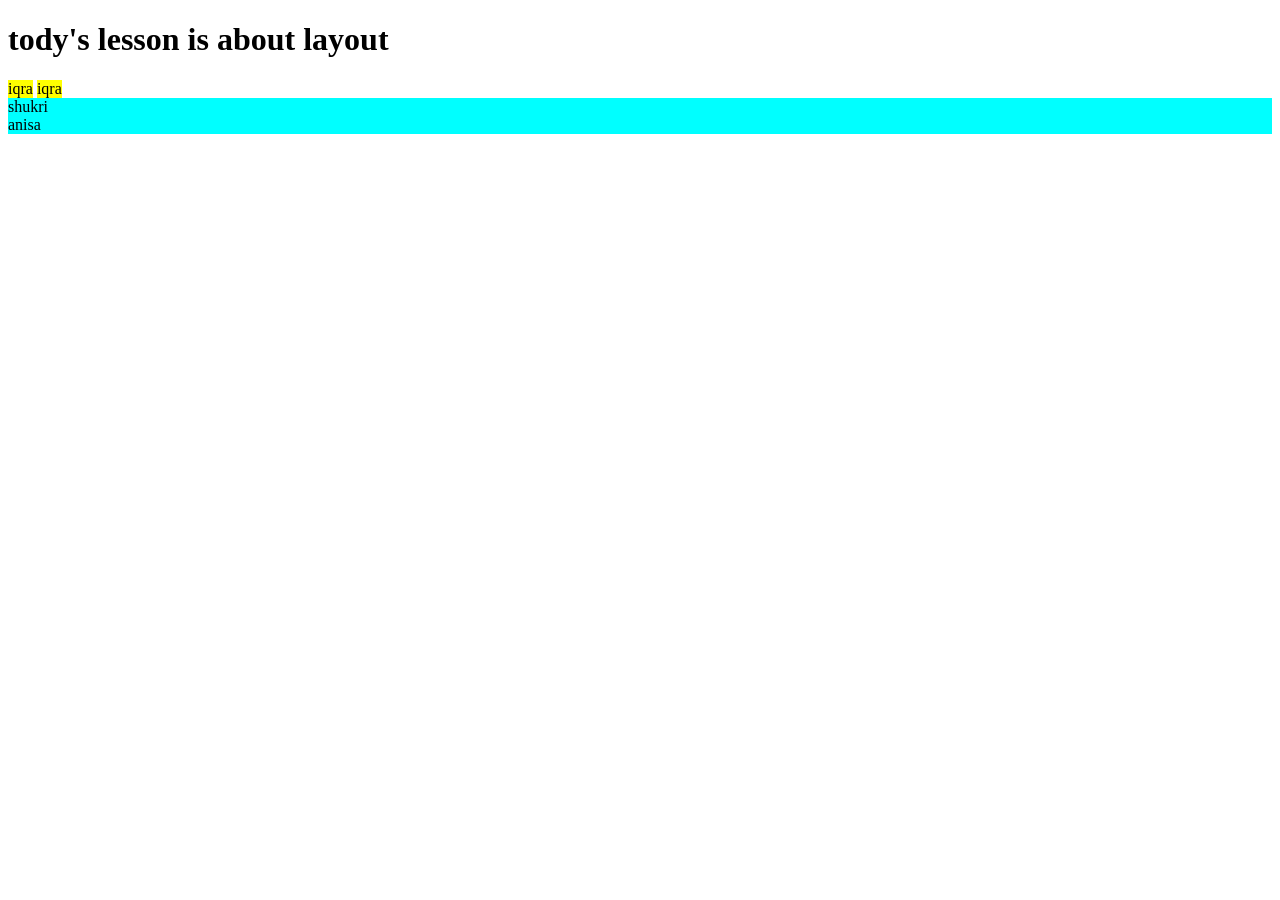
<file: Ch8_layouts/blocks_vs_inline/index.html>
<!DOCTYPE html>
<html lang="en">
<head>
    <meta charset="UTF-8">
    <meta name="viewport" content="width=device-width, initial-scale=1.0">
    <title>css layouts</title>
</head>
<link rel="stylesheet" href="style.css">
<body>
    <h1>tody's lesson is about layout</h1>
    <div>iqra</div>
    <div>iqra</div>
    <span>shukri</span>
<span>anisa</span>
</body>
</html>
</file>
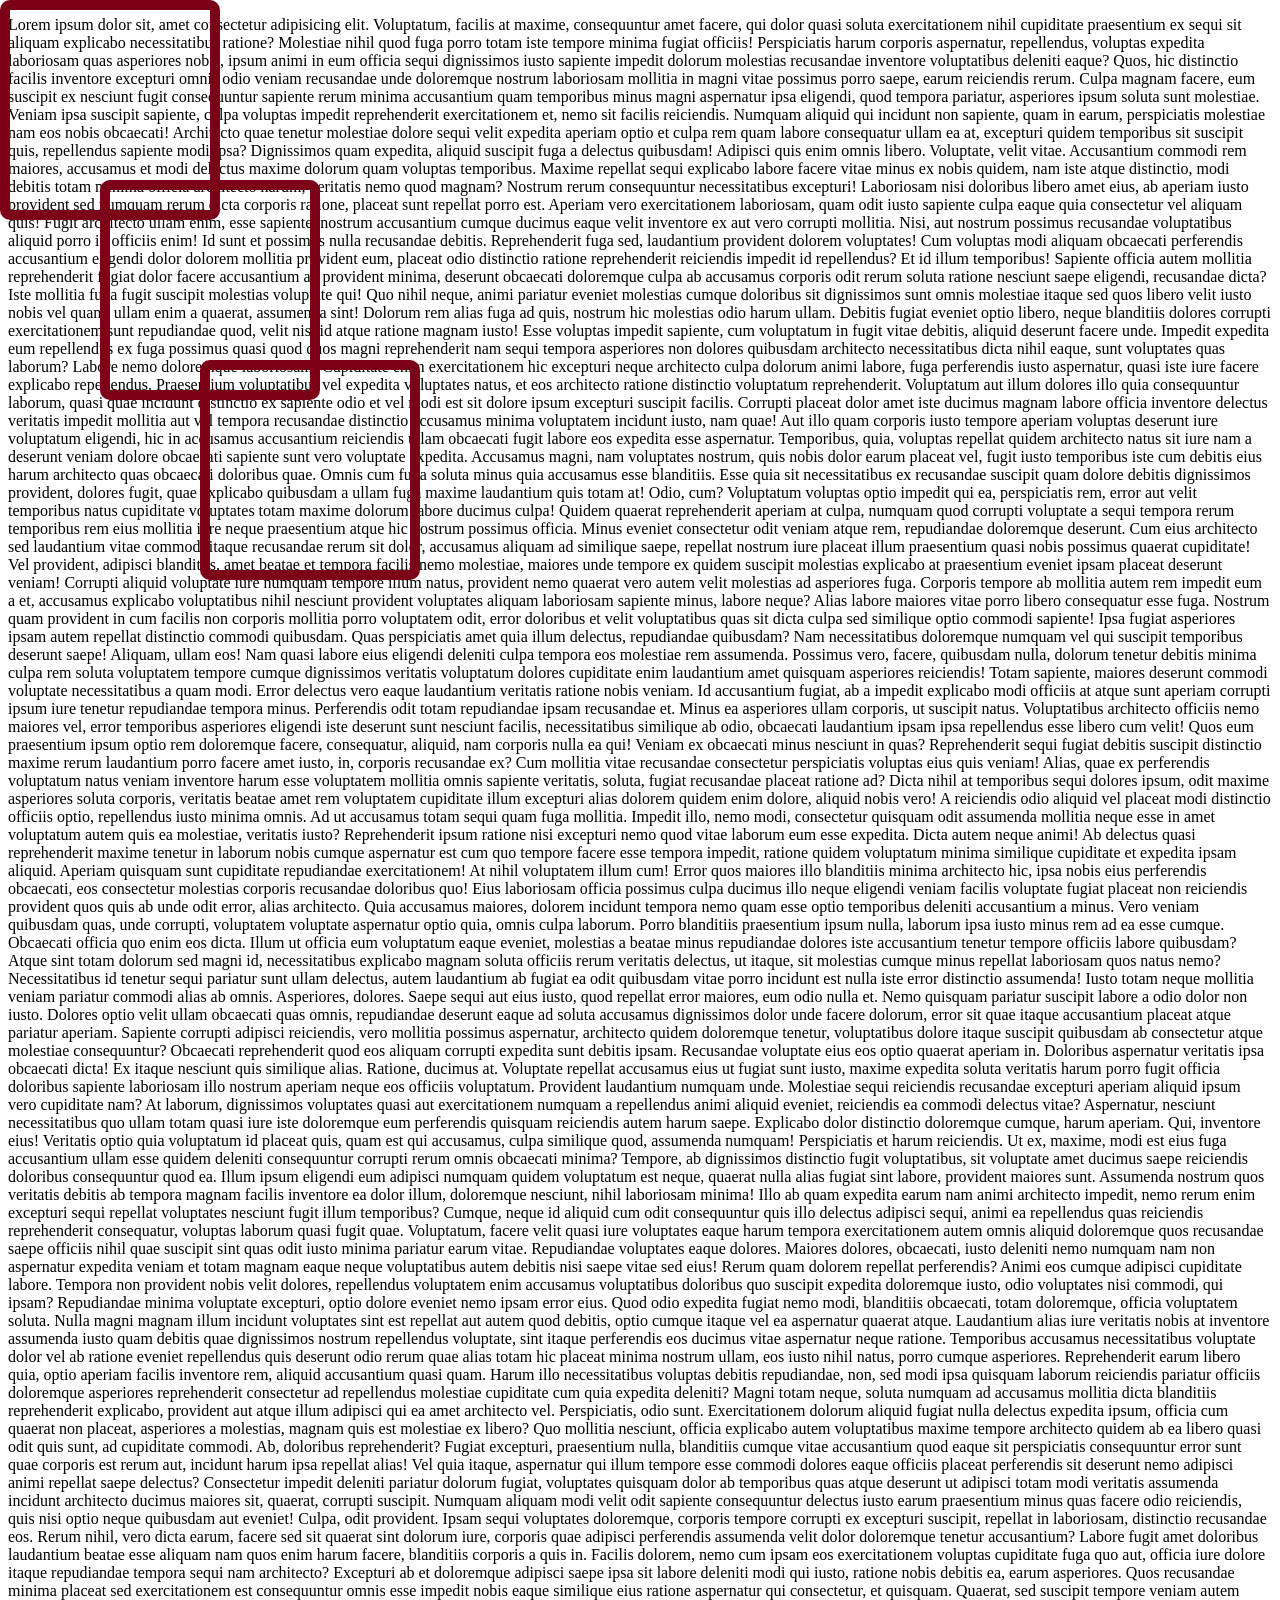
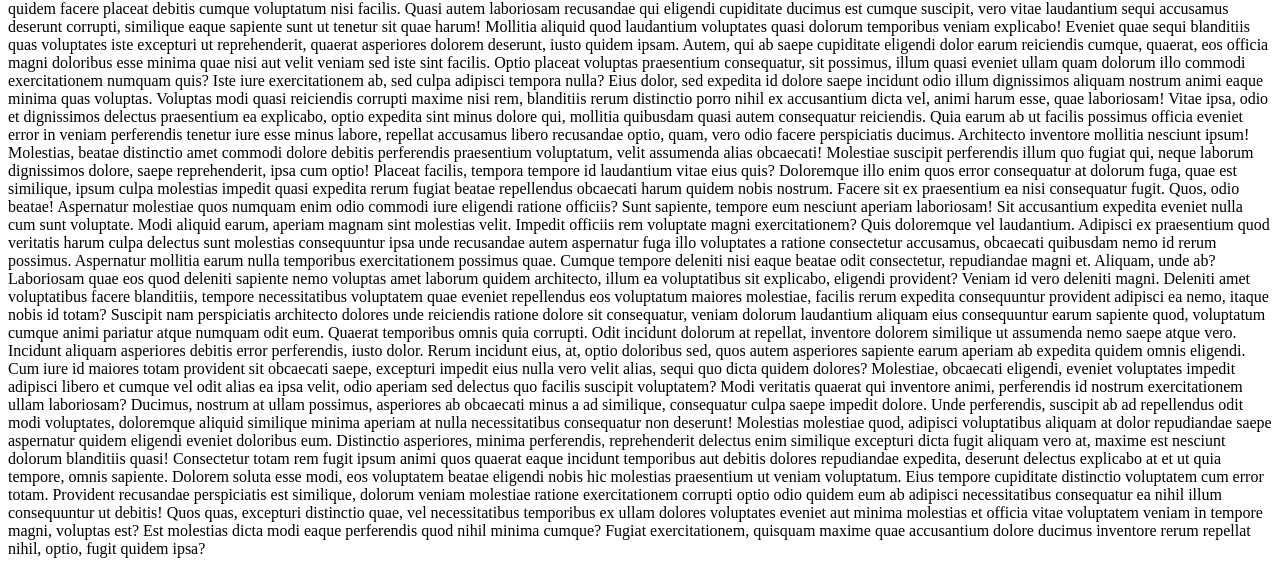
<file: Ch8_layouts/position/absolute.html>
<!DOCTYPE html>
<html lang="en">
<head>
    <meta charset="UTF-8">
    <meta name="viewport" content="width=device-width, initial-scale=1.0">
    <title>css absolute positions</title>
    <link rel="stylesheet" href="absolute.css">
</head>
<body>
    <div class="top-one"></div>
    <div class="middle-one"></div>
<div class="bottom-one"> </div>
<p>Lorem ipsum dolor sit, amet consectetur adipisicing elit. Voluptatum, facilis at maxime, consequuntur amet facere, qui dolor quasi soluta exercitationem nihil cupiditate praesentium ex sequi sit aliquam explicabo necessitatibus ratione? Molestiae nihil quod fuga porro totam iste tempore minima fugiat officiis! Perspiciatis harum corporis aspernatur, repellendus, voluptas expedita laboriosam quas asperiores nobis, ipsum animi in eum officia sequi dignissimos iusto sapiente impedit dolorum molestias recusandae inventore voluptatibus deleniti eaque? Quos, hic distinctio facilis inventore excepturi omnis odio veniam recusandae unde doloremque nostrum laboriosam mollitia in magni vitae possimus porro saepe, earum reiciendis rerum. Culpa magnam facere, eum suscipit ex nesciunt fugit consequuntur sapiente rerum minima accusantium quam temporibus minus magni aspernatur ipsa eligendi, quod tempora pariatur, asperiores ipsum soluta sunt molestiae. Veniam ipsa suscipit sapiente, culpa voluptas impedit reprehenderit exercitationem et, nemo sit facilis reiciendis. Numquam aliquid qui incidunt non sapiente, quam in earum, perspiciatis molestiae nam eos nobis obcaecati! Architecto quae tenetur molestiae dolore sequi velit expedita aperiam optio et culpa rem quam labore consequatur ullam ea at, excepturi quidem temporibus sit suscipit quis, repellendus sapiente modi ipsa? Dignissimos quam expedita, aliquid suscipit fuga a delectus quibusdam! Adipisci quis enim omnis libero. Voluptate, velit vitae. Accusantium commodi rem maiores, accusamus et modi delectus maxime dolorum quam voluptas temporibus. Maxime repellat sequi explicabo labore facere vitae minus ex nobis quidem, nam iste atque distinctio, modi debitis totam minima officia architecto harum, veritatis nemo quod magnam? Nostrum rerum consequuntur necessitatibus excepturi! Laboriosam nisi doloribus libero amet eius, ab aperiam iusto provident sed numquam rerum dicta corporis ratione, placeat sunt repellat porro est. Aperiam vero exercitationem laboriosam, quam odit iusto sapiente culpa eaque quia consectetur vel aliquam quis! Fugit architecto ullam enim, esse sapiente, nostrum accusantium cumque ducimus eaque velit inventore ex aut vero corrupti mollitia. Nisi, aut nostrum possimus recusandae voluptatibus aliquid porro in officiis enim! Id sunt et possimus nulla recusandae debitis. Reprehenderit fuga sed, laudantium provident dolorem voluptates! Cum voluptas modi aliquam obcaecati perferendis accusantium eligendi dolor dolorem mollitia provident eum, placeat odio distinctio ratione reprehenderit reiciendis impedit id repellendus? Et id illum temporibus! Sapiente officia autem mollitia reprehenderit fugiat dolor facere accusantium ad provident minima, deserunt obcaecati doloremque culpa ab accusamus corporis odit rerum soluta ratione nesciunt saepe eligendi, recusandae dicta? Iste mollitia fuga fugit suscipit molestias voluptate qui! Quo nihil neque, animi pariatur eveniet molestias cumque doloribus sit dignissimos sunt omnis molestiae itaque sed quos libero velit iusto nobis vel quam, ullam enim a quaerat, assumenda sint! Dolorum rem alias fuga ad quis, nostrum hic molestias odio harum ullam. Debitis fugiat eveniet optio libero, neque blanditiis dolores corrupti exercitationem sunt repudiandae quod, velit nisi id atque ratione magnam iusto! Esse voluptas impedit sapiente, cum voluptatum in fugit vitae debitis, aliquid deserunt facere unde. Impedit expedita eum repellendus ex fuga possimus quasi quod quos magni reprehenderit nam sequi tempora asperiores non dolores quibusdam architecto necessitatibus dicta nihil eaque, sunt voluptates quas laborum? Labore nemo doloremque laboriosam! Cupiditate enim exercitationem hic excepturi neque architecto culpa dolorum animi labore, fuga perferendis iusto aspernatur, quasi iste iure facere explicabo repellendus. Praesentium voluptatibus vel expedita voluptates natus, et eos architecto ratione distinctio voluptatum reprehenderit. Voluptatum aut illum dolores illo quia consequuntur laborum, quasi quae incidunt distinctio ex sapiente odio et vel modi est sit dolore ipsum excepturi suscipit facilis. Corrupti placeat dolor amet iste ducimus magnam labore officia inventore delectus veritatis impedit mollitia aut vel tempora recusandae distinctio accusamus minima voluptatem incidunt iusto, nam quae! Aut illo quam corporis iusto tempore aperiam voluptas deserunt iure voluptatum eligendi, hic in accusamus accusantium reiciendis ullam obcaecati fugit labore eos expedita esse aspernatur. Temporibus, quia, voluptas repellat quidem architecto natus sit iure nam a deserunt veniam dolore obcaecati sapiente sunt vero voluptate expedita. Accusamus magni, nam voluptates nostrum, quis nobis dolor earum placeat vel, fugit iusto temporibus iste cum debitis eius harum architecto quas obcaecati doloribus quae. Omnis cum fuga soluta minus quia accusamus esse blanditiis. Esse quia sit necessitatibus ex recusandae suscipit quam dolore debitis dignissimos provident, dolores fugit, quae explicabo quibusdam a ullam fuga maxime laudantium quis totam at! Odio, cum? Voluptatum voluptas optio impedit qui ea, perspiciatis rem, error aut velit temporibus natus cupiditate voluptates totam maxime dolorum labore ducimus culpa! Quidem quaerat reprehenderit aperiam at culpa, numquam quod corrupti voluptate a sequi tempora rerum temporibus rem eius mollitia iure neque praesentium atque hic nostrum possimus officia. Minus eveniet consectetur odit veniam atque rem, repudiandae doloremque deserunt. Cum eius architecto sed laudantium vitae commodi itaque recusandae rerum sit dolor, accusamus aliquam ad similique saepe, repellat nostrum iure placeat illum praesentium quasi nobis possimus quaerat cupiditate! Vel provident, adipisci blanditiis, amet beatae et tempora facilis nemo molestiae, maiores unde tempore ex quidem suscipit molestias explicabo at praesentium eveniet ipsam placeat deserunt veniam! Corrupti aliquid voluptate iure numquam tempore illum natus, provident nemo quaerat vero autem velit molestias ad asperiores fuga. Corporis tempore ab mollitia autem rem impedit eum a et, accusamus explicabo voluptatibus nihil nesciunt provident voluptates aliquam laboriosam sapiente minus, labore neque? Alias labore maiores vitae porro libero consequatur esse fuga. Nostrum quam provident in cum facilis non corporis mollitia porro voluptatem odit, error doloribus et velit voluptatibus quas sit dicta culpa sed similique optio commodi sapiente! Ipsa fugiat asperiores ipsam autem repellat distinctio commodi quibusdam. Quas perspiciatis amet quia illum delectus, repudiandae quibusdam? Nam necessitatibus doloremque numquam vel qui suscipit temporibus deserunt saepe! Aliquam, ullam eos! Nam quasi labore eius eligendi deleniti culpa tempora eos molestiae rem assumenda. Possimus vero, facere, quibusdam nulla, dolorum tenetur debitis minima culpa rem soluta voluptatem tempore cumque dignissimos veritatis voluptatum dolores cupiditate enim laudantium amet quisquam asperiores reiciendis! Totam sapiente, maiores deserunt commodi voluptate necessitatibus a quam modi. Error delectus vero eaque laudantium veritatis ratione nobis veniam. Id accusantium fugiat, ab a impedit explicabo modi officiis at atque sunt aperiam corrupti ipsum iure tenetur repudiandae tempora minus. Perferendis odit totam repudiandae ipsam recusandae et. Minus ea asperiores ullam corporis, ut suscipit natus. Voluptatibus architecto officiis nemo maiores vel, error temporibus asperiores eligendi iste deserunt sunt nesciunt facilis, necessitatibus similique ab odio, obcaecati laudantium ipsam ipsa repellendus esse libero cum velit! Quos eum praesentium ipsum optio rem doloremque facere, consequatur, aliquid, nam corporis nulla ea qui! Veniam ex obcaecati minus nesciunt in quas? Reprehenderit sequi fugiat debitis suscipit distinctio maxime rerum laudantium porro facere amet iusto, in, corporis recusandae ex? Cum mollitia vitae recusandae consectetur perspiciatis voluptas eius quis veniam! Alias, quae ex perferendis voluptatum natus veniam inventore harum esse voluptatem mollitia omnis sapiente veritatis, soluta, fugiat recusandae placeat ratione ad? Dicta nihil at temporibus sequi dolores ipsum, odit maxime asperiores soluta corporis, veritatis beatae amet rem voluptatem cupiditate illum excepturi alias dolorem quidem enim dolore, aliquid nobis vero! A reiciendis odio aliquid vel placeat modi distinctio officiis optio, repellendus iusto minima omnis. Ad ut accusamus totam sequi quam fuga mollitia. Impedit illo, nemo modi, consectetur quisquam odit assumenda mollitia neque esse in amet voluptatum autem quis ea molestiae, veritatis iusto? Reprehenderit ipsum ratione nisi excepturi nemo quod vitae laborum eum esse expedita. Dicta autem neque animi! Ab delectus quasi reprehenderit maxime tenetur in laborum nobis cumque aspernatur est cum quo tempore facere esse tempora impedit, ratione quidem voluptatum minima similique cupiditate et expedita ipsam aliquid. Aperiam quisquam sunt cupiditate repudiandae exercitationem! At nihil voluptatem illum cum! Error quos maiores illo blanditiis minima architecto hic, ipsa nobis eius perferendis obcaecati, eos consectetur molestias corporis recusandae doloribus quo! Eius laboriosam officia possimus culpa ducimus illo neque eligendi veniam facilis voluptate fugiat placeat non reiciendis provident quos quis ab unde odit error, alias architecto. Quia accusamus maiores, dolorem incidunt tempora nemo quam esse optio temporibus deleniti accusantium a minus. Vero veniam quibusdam quas, unde corrupti, voluptatem voluptate aspernatur optio quia, omnis culpa laborum. Porro blanditiis praesentium ipsum nulla, laborum ipsa iusto minus rem ad ea esse cumque. Obcaecati officia quo enim eos dicta. Illum ut officia eum voluptatum eaque eveniet, molestias a beatae minus repudiandae dolores iste accusantium tenetur tempore officiis labore quibusdam? Atque sint totam dolorum sed magni id, necessitatibus explicabo magnam soluta officiis rerum veritatis delectus, ut itaque, sit molestias cumque minus repellat laboriosam quos natus nemo? Necessitatibus id tenetur sequi pariatur sunt ullam delectus, autem laudantium ab fugiat ea odit quibusdam vitae porro incidunt est nulla iste error distinctio assumenda! Iusto totam neque mollitia veniam pariatur commodi alias ab omnis. Asperiores, dolores. Saepe sequi aut eius iusto, quod repellat error maiores, eum odio nulla et. Nemo quisquam pariatur suscipit labore a odio dolor non iusto. Dolores optio velit ullam obcaecati quas omnis, repudiandae deserunt eaque ad soluta accusamus dignissimos dolor unde facere dolorum, error sit quae itaque accusantium placeat atque pariatur aperiam. Sapiente corrupti adipisci reiciendis, vero mollitia possimus aspernatur, architecto quidem doloremque tenetur, voluptatibus dolore itaque suscipit quibusdam ab consectetur atque molestiae consequuntur? Obcaecati reprehenderit quod eos aliquam corrupti expedita sunt debitis ipsam. Recusandae voluptate eius eos optio quaerat aperiam in. Doloribus aspernatur veritatis ipsa obcaecati dicta! Ex itaque nesciunt quis similique alias. Ratione, ducimus at. Voluptate repellat accusamus eius ut fugiat sunt iusto, maxime expedita soluta veritatis harum porro fugit officia doloribus sapiente laboriosam illo nostrum aperiam neque eos officiis voluptatum. Provident laudantium numquam unde. Molestiae sequi reiciendis recusandae excepturi aperiam aliquid ipsum vero cupiditate nam? At laborum, dignissimos voluptates quasi aut exercitationem numquam a repellendus animi aliquid eveniet, reiciendis ea commodi delectus vitae? Aspernatur, nesciunt necessitatibus quo ullam totam quasi iure iste doloremque eum perferendis quisquam reiciendis autem harum saepe. Explicabo dolor distinctio doloremque cumque, harum aperiam. Qui, inventore eius! Veritatis optio quia voluptatum id placeat quis, quam est qui accusamus, culpa similique quod, assumenda numquam! Perspiciatis et harum reiciendis. Ut ex, maxime, modi est eius fuga accusantium ullam esse quidem deleniti consequuntur corrupti rerum omnis obcaecati minima? Tempore, ab dignissimos distinctio fugit voluptatibus, sit voluptate amet ducimus saepe reiciendis doloribus consequuntur quod ea. Illum ipsum eligendi eum adipisci numquam quidem voluptatum est neque, quaerat nulla alias fugiat sint labore, provident maiores sunt. Assumenda nostrum quos veritatis debitis ab tempora magnam facilis inventore ea dolor illum, doloremque nesciunt, nihil laboriosam minima! Illo ab quam expedita earum nam animi architecto impedit, nemo rerum enim excepturi sequi repellat voluptates nesciunt fugit illum temporibus? Cumque, neque id aliquid cum odit consequuntur quis illo delectus adipisci sequi, animi ea repellendus quas reiciendis reprehenderit consequatur, voluptas laborum quasi fugit quae. Voluptatum, facere velit quasi iure voluptates eaque harum tempora exercitationem autem omnis aliquid doloremque quos recusandae saepe officiis nihil quae suscipit sint quas odit iusto minima pariatur earum vitae. Repudiandae voluptates eaque dolores. Maiores dolores, obcaecati, iusto deleniti nemo numquam nam non aspernatur expedita veniam et totam magnam eaque neque voluptatibus autem debitis nisi saepe vitae sed eius! Rerum quam dolorem repellat perferendis? Animi eos cumque adipisci cupiditate labore. Tempora non provident nobis velit dolores, repellendus voluptatem enim accusamus voluptatibus doloribus quo suscipit expedita doloremque iusto, odio voluptates nisi commodi, qui ipsam? Repudiandae minima voluptate excepturi, optio dolore eveniet nemo ipsam error eius. Quod odio expedita fugiat nemo modi, blanditiis obcaecati, totam doloremque, officia voluptatem soluta. Nulla magni magnam illum incidunt voluptates sint est repellat aut autem quod debitis, optio cumque itaque vel ea aspernatur quaerat atque. Laudantium alias iure veritatis nobis at inventore assumenda iusto quam debitis quae dignissimos nostrum repellendus voluptate, sint itaque perferendis eos ducimus vitae aspernatur neque ratione. Temporibus accusamus necessitatibus voluptate dolor vel ab ratione eveniet repellendus quis deserunt odio rerum quae alias totam hic placeat minima nostrum ullam, eos iusto nihil natus, porro cumque asperiores. Reprehenderit earum libero quia, optio aperiam facilis inventore rem, aliquid accusantium quasi quam. Harum illo necessitatibus voluptas debitis repudiandae, non, sed modi ipsa quisquam laborum reiciendis pariatur officiis doloremque asperiores reprehenderit consectetur ad repellendus molestiae cupiditate cum quia expedita deleniti? Magni totam neque, soluta numquam ad accusamus mollitia dicta blanditiis reprehenderit explicabo, provident aut atque illum adipisci qui ea amet architecto vel. Perspiciatis, odio sunt. Exercitationem dolorum aliquid fugiat nulla delectus expedita ipsum, officia cum quaerat non placeat, asperiores a molestias, magnam quis est molestiae ex libero? Quo mollitia nesciunt, officia explicabo autem voluptatibus maxime tempore architecto quidem ab ea libero quasi odit quis sunt, ad cupiditate commodi. Ab, doloribus reprehenderit? Fugiat excepturi, praesentium nulla, blanditiis cumque vitae accusantium quod eaque sit perspiciatis consequuntur error sunt quae corporis est rerum aut, incidunt harum ipsa repellat alias! Vel quia itaque, aspernatur qui illum tempore esse commodi dolores eaque officiis placeat perferendis sit deserunt nemo adipisci animi repellat saepe delectus? Consectetur impedit deleniti pariatur dolorum fugiat, voluptates quisquam dolor ab temporibus quas atque deserunt ut adipisci totam modi veritatis assumenda incidunt architecto ducimus maiores sit, quaerat, corrupti suscipit. Numquam aliquam modi velit odit sapiente consequuntur delectus iusto earum praesentium minus quas facere odio reiciendis, quis nisi optio neque quibusdam aut eveniet! Culpa, odit provident. Ipsam sequi voluptates doloremque, corporis tempore corrupti ex excepturi suscipit, repellat in laboriosam, distinctio recusandae eos. Rerum nihil, vero dicta earum, facere sed sit quaerat sint dolorum iure, corporis quae adipisci perferendis assumenda velit dolor doloremque tenetur accusantium? Labore fugit amet doloribus laudantium beatae esse aliquam nam quos enim harum facere, blanditiis corporis a quis in. Facilis dolorem, nemo cum ipsam eos exercitationem voluptas cupiditate fuga quo aut, officia iure dolore itaque repudiandae tempora sequi nam architecto? Excepturi ab et doloremque adipisci saepe ipsa sit labore deleniti modi qui iusto, ratione nobis debitis ea, earum asperiores. Quos recusandae minima placeat sed exercitationem est consequuntur omnis esse impedit nobis eaque similique eius ratione aspernatur qui consectetur, et quisquam. Quaerat, sed suscipit tempore veniam autem quidem facere placeat debitis cumque voluptatum nisi facilis. Quasi autem laboriosam recusandae qui eligendi cupiditate ducimus est cumque suscipit, vero vitae laudantium sequi accusamus deserunt corrupti, similique eaque sapiente sunt ut tenetur sit quae harum! Mollitia aliquid quod laudantium voluptates quasi dolorum temporibus veniam explicabo! Eveniet quae sequi blanditiis quas voluptates iste excepturi ut reprehenderit, quaerat asperiores dolorem deserunt, iusto quidem ipsam. Autem, qui ab saepe cupiditate eligendi dolor earum reiciendis cumque, quaerat, eos officia magni doloribus esse minima quae nisi aut velit veniam sed iste sint facilis. Optio placeat voluptas praesentium consequatur, sit possimus, illum quasi eveniet ullam quam dolorum illo commodi exercitationem numquam quis? Iste iure exercitationem ab, sed culpa adipisci tempora nulla? Eius dolor, sed expedita id dolore saepe incidunt odio illum dignissimos aliquam nostrum animi eaque minima quas voluptas. Voluptas modi quasi reiciendis corrupti maxime nisi rem, blanditiis rerum distinctio porro nihil ex accusantium dicta vel, animi harum esse, quae laboriosam! Vitae ipsa, odio et dignissimos delectus praesentium ea explicabo, optio expedita sint minus dolore qui, mollitia quibusdam quasi autem consequatur reiciendis. Quia earum ab ut facilis possimus officia eveniet error in veniam perferendis tenetur iure esse minus labore, repellat accusamus libero recusandae optio, quam, vero odio facere perspiciatis ducimus. Architecto inventore mollitia nesciunt ipsum! Molestias, beatae distinctio amet commodi dolore debitis perferendis praesentium voluptatum, velit assumenda alias obcaecati! Molestiae suscipit perferendis illum quo fugiat qui, neque laborum dignissimos dolore, saepe reprehenderit, ipsa cum optio! Placeat facilis, tempora tempore id laudantium vitae eius quis? Doloremque illo enim quos error consequatur at dolorum fuga, quae est similique, ipsum culpa molestias impedit quasi expedita rerum fugiat beatae repellendus obcaecati harum quidem nobis nostrum. Facere sit ex praesentium ea nisi consequatur fugit. Quos, odio beatae! Aspernatur molestiae quos numquam enim odio commodi iure eligendi ratione officiis? Sunt sapiente, tempore eum nesciunt aperiam laboriosam! Sit accusantium expedita eveniet nulla cum sunt voluptate. Modi aliquid earum, aperiam magnam sint molestias velit. Impedit officiis rem voluptate magni exercitationem? Quis doloremque vel laudantium. Adipisci ex praesentium quod veritatis harum culpa delectus sunt molestias consequuntur ipsa unde recusandae autem aspernatur fuga illo voluptates a ratione consectetur accusamus, obcaecati quibusdam nemo id rerum possimus. Aspernatur mollitia earum nulla temporibus exercitationem possimus quae. Cumque tempore deleniti nisi eaque beatae odit consectetur, repudiandae magni et. Aliquam, unde ab? Laboriosam quae eos quod deleniti sapiente nemo voluptas amet laborum quidem architecto, illum ea voluptatibus sit explicabo, eligendi provident? Veniam id vero deleniti magni. Deleniti amet voluptatibus facere blanditiis, tempore necessitatibus voluptatem quae eveniet repellendus eos voluptatum maiores molestiae, facilis rerum expedita consequuntur provident adipisci ea nemo, itaque nobis id totam? Suscipit nam perspiciatis architecto dolores unde reiciendis ratione dolore sit consequatur, veniam dolorum laudantium aliquam eius consequuntur earum sapiente quod, voluptatum cumque animi pariatur atque numquam odit eum. Quaerat temporibus omnis quia corrupti. Odit incidunt dolorum at repellat, inventore dolorem similique ut assumenda nemo saepe atque vero. Incidunt aliquam asperiores debitis error perferendis, iusto dolor. Rerum incidunt eius, at, optio doloribus sed, quos autem asperiores sapiente earum aperiam ab expedita quidem omnis eligendi. Cum iure id maiores totam provident sit obcaecati saepe, excepturi impedit eius nulla vero velit alias, sequi quo dicta quidem dolores? Molestiae, obcaecati eligendi, eveniet voluptates impedit adipisci libero et cumque vel odit alias ea ipsa velit, odio aperiam sed delectus quo facilis suscipit voluptatem? Modi veritatis quaerat qui inventore animi, perferendis id nostrum exercitationem ullam laboriosam? Ducimus, nostrum at ullam possimus, asperiores ab obcaecati minus a ad similique, consequatur culpa saepe impedit dolore. Unde perferendis, suscipit ab ad repellendus odit modi voluptates, doloremque aliquid similique minima aperiam at nulla necessitatibus consequatur non deserunt! Molestias molestiae quod, adipisci voluptatibus aliquam at dolor repudiandae saepe aspernatur quidem eligendi eveniet doloribus eum. Distinctio asperiores, minima perferendis, reprehenderit delectus enim similique excepturi dicta fugit aliquam vero at, maxime est nesciunt dolorum blanditiis quasi! Consectetur totam rem fugit ipsum animi quos quaerat eaque incidunt temporibus aut debitis dolores repudiandae expedita, deserunt delectus explicabo at et ut quia tempore, omnis sapiente. Dolorem soluta esse modi, eos voluptatem beatae eligendi nobis hic molestias praesentium ut veniam voluptatum. Eius tempore cupiditate distinctio voluptatem cum error totam. Provident recusandae perspiciatis est similique, dolorum veniam molestiae ratione exercitationem corrupti optio odio quidem eum ab adipisci necessitatibus consequatur ea nihil illum consequuntur ut debitis! Quos quas, excepturi distinctio quae, vel necessitatibus temporibus ex ullam dolores voluptates eveniet aut minima molestias et officia vitae voluptatem veniam in tempore magni, voluptas est? Est molestias dicta modi eaque perferendis quod nihil minima cumque? Fugiat exercitationem, quisquam maxime quae accusantium dolore ducimus inventore rerum repellat nihil, optio, fugit quidem ipsa?</p>
      </body>
</body>
</html>
</file>
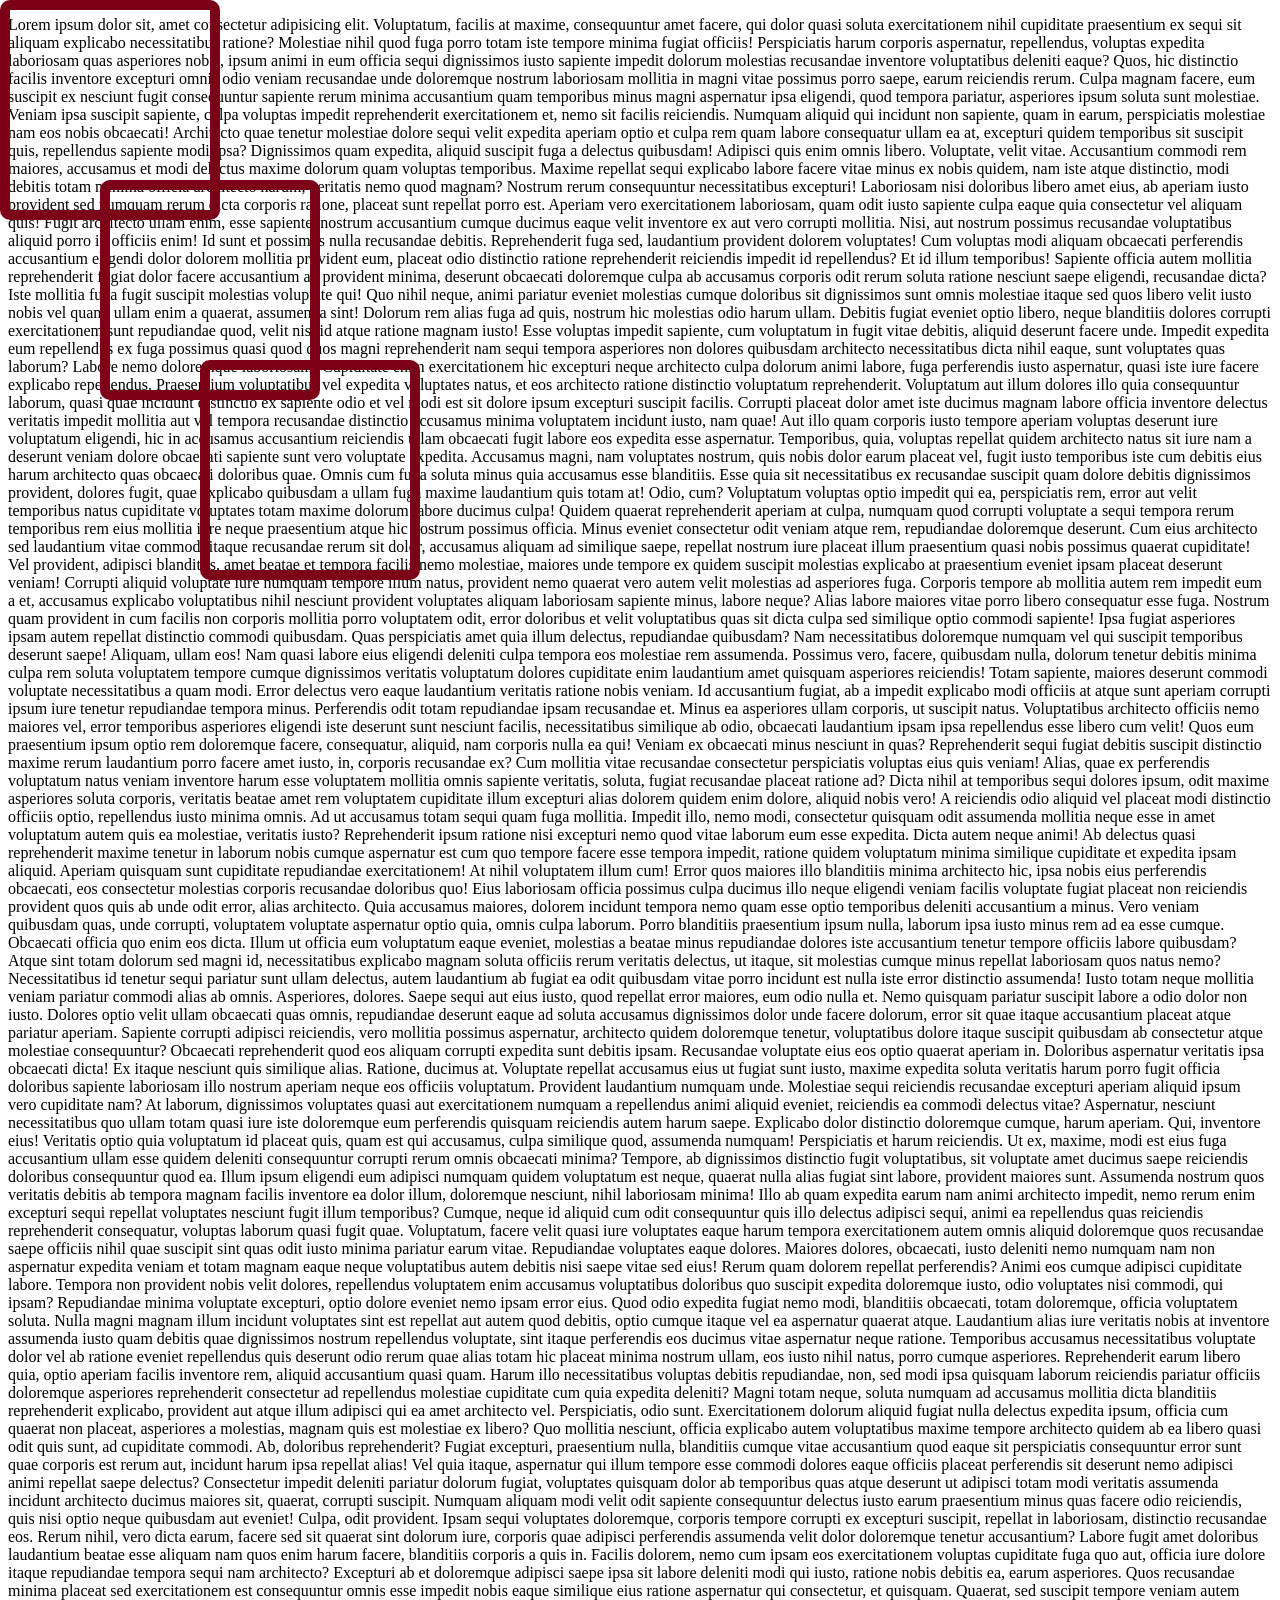
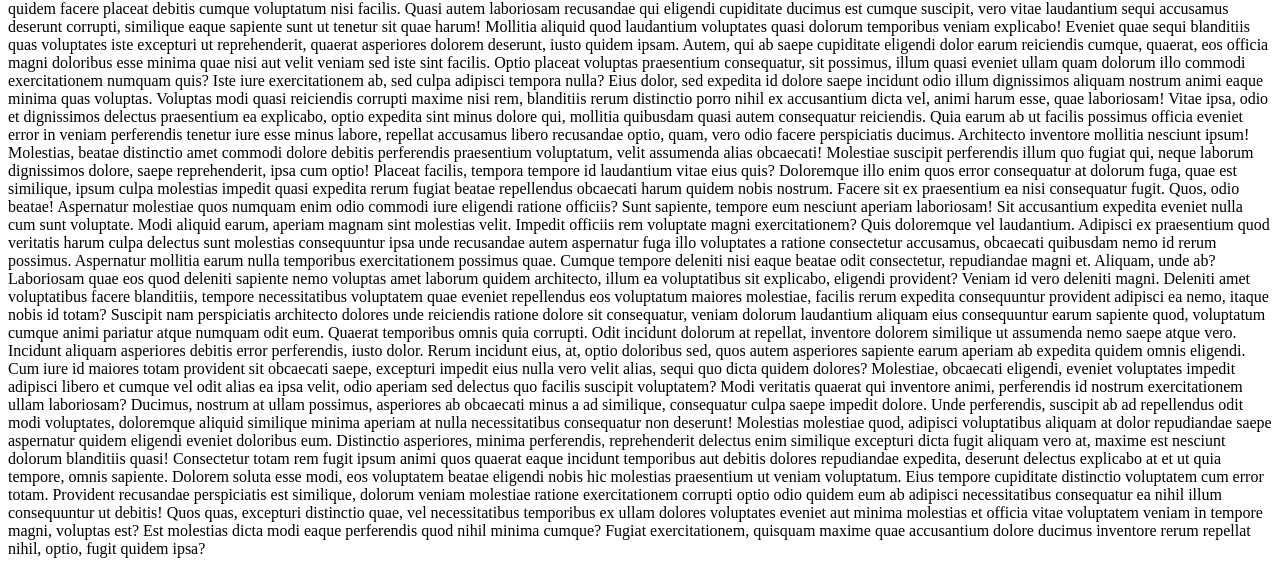
<file: Ch8_layouts/position/fixed.html>
<!DOCTYPE html>
<html lang="en">
<head>
    <meta charset="UTF-8">
    <meta name="viewport" content="width=device-width, initial-scale=1.0">
    <title>css absolute positions</title>
    <link rel="stylesheet" href="fixed.css">
</head>
<body>
    <div class="top-one"></div>
    <div class="middle-one"></div>
<div class="bottom-one"> </div>
<p>Lorem ipsum dolor sit, amet consectetur adipisicing elit. Voluptatum, facilis at maxime, consequuntur amet facere, qui dolor quasi soluta exercitationem nihil cupiditate praesentium ex sequi sit aliquam explicabo necessitatibus ratione? Molestiae nihil quod fuga porro totam iste tempore minima fugiat officiis! Perspiciatis harum corporis aspernatur, repellendus, voluptas expedita laboriosam quas asperiores nobis, ipsum animi in eum officia sequi dignissimos iusto sapiente impedit dolorum molestias recusandae inventore voluptatibus deleniti eaque? Quos, hic distinctio facilis inventore excepturi omnis odio veniam recusandae unde doloremque nostrum laboriosam mollitia in magni vitae possimus porro saepe, earum reiciendis rerum. Culpa magnam facere, eum suscipit ex nesciunt fugit consequuntur sapiente rerum minima accusantium quam temporibus minus magni aspernatur ipsa eligendi, quod tempora pariatur, asperiores ipsum soluta sunt molestiae. Veniam ipsa suscipit sapiente, culpa voluptas impedit reprehenderit exercitationem et, nemo sit facilis reiciendis. Numquam aliquid qui incidunt non sapiente, quam in earum, perspiciatis molestiae nam eos nobis obcaecati! Architecto quae tenetur molestiae dolore sequi velit expedita aperiam optio et culpa rem quam labore consequatur ullam ea at, excepturi quidem temporibus sit suscipit quis, repellendus sapiente modi ipsa? Dignissimos quam expedita, aliquid suscipit fuga a delectus quibusdam! Adipisci quis enim omnis libero. Voluptate, velit vitae. Accusantium commodi rem maiores, accusamus et modi delectus maxime dolorum quam voluptas temporibus. Maxime repellat sequi explicabo labore facere vitae minus ex nobis quidem, nam iste atque distinctio, modi debitis totam minima officia architecto harum, veritatis nemo quod magnam? Nostrum rerum consequuntur necessitatibus excepturi! Laboriosam nisi doloribus libero amet eius, ab aperiam iusto provident sed numquam rerum dicta corporis ratione, placeat sunt repellat porro est. Aperiam vero exercitationem laboriosam, quam odit iusto sapiente culpa eaque quia consectetur vel aliquam quis! Fugit architecto ullam enim, esse sapiente, nostrum accusantium cumque ducimus eaque velit inventore ex aut vero corrupti mollitia. Nisi, aut nostrum possimus recusandae voluptatibus aliquid porro in officiis enim! Id sunt et possimus nulla recusandae debitis. Reprehenderit fuga sed, laudantium provident dolorem voluptates! Cum voluptas modi aliquam obcaecati perferendis accusantium eligendi dolor dolorem mollitia provident eum, placeat odio distinctio ratione reprehenderit reiciendis impedit id repellendus? Et id illum temporibus! Sapiente officia autem mollitia reprehenderit fugiat dolor facere accusantium ad provident minima, deserunt obcaecati doloremque culpa ab accusamus corporis odit rerum soluta ratione nesciunt saepe eligendi, recusandae dicta? Iste mollitia fuga fugit suscipit molestias voluptate qui! Quo nihil neque, animi pariatur eveniet molestias cumque doloribus sit dignissimos sunt omnis molestiae itaque sed quos libero velit iusto nobis vel quam, ullam enim a quaerat, assumenda sint! Dolorum rem alias fuga ad quis, nostrum hic molestias odio harum ullam. Debitis fugiat eveniet optio libero, neque blanditiis dolores corrupti exercitationem sunt repudiandae quod, velit nisi id atque ratione magnam iusto! Esse voluptas impedit sapiente, cum voluptatum in fugit vitae debitis, aliquid deserunt facere unde. Impedit expedita eum repellendus ex fuga possimus quasi quod quos magni reprehenderit nam sequi tempora asperiores non dolores quibusdam architecto necessitatibus dicta nihil eaque, sunt voluptates quas laborum? Labore nemo doloremque laboriosam! Cupiditate enim exercitationem hic excepturi neque architecto culpa dolorum animi labore, fuga perferendis iusto aspernatur, quasi iste iure facere explicabo repellendus. Praesentium voluptatibus vel expedita voluptates natus, et eos architecto ratione distinctio voluptatum reprehenderit. Voluptatum aut illum dolores illo quia consequuntur laborum, quasi quae incidunt distinctio ex sapiente odio et vel modi est sit dolore ipsum excepturi suscipit facilis. Corrupti placeat dolor amet iste ducimus magnam labore officia inventore delectus veritatis impedit mollitia aut vel tempora recusandae distinctio accusamus minima voluptatem incidunt iusto, nam quae! Aut illo quam corporis iusto tempore aperiam voluptas deserunt iure voluptatum eligendi, hic in accusamus accusantium reiciendis ullam obcaecati fugit labore eos expedita esse aspernatur. Temporibus, quia, voluptas repellat quidem architecto natus sit iure nam a deserunt veniam dolore obcaecati sapiente sunt vero voluptate expedita. Accusamus magni, nam voluptates nostrum, quis nobis dolor earum placeat vel, fugit iusto temporibus iste cum debitis eius harum architecto quas obcaecati doloribus quae. Omnis cum fuga soluta minus quia accusamus esse blanditiis. Esse quia sit necessitatibus ex recusandae suscipit quam dolore debitis dignissimos provident, dolores fugit, quae explicabo quibusdam a ullam fuga maxime laudantium quis totam at! Odio, cum? Voluptatum voluptas optio impedit qui ea, perspiciatis rem, error aut velit temporibus natus cupiditate voluptates totam maxime dolorum labore ducimus culpa! Quidem quaerat reprehenderit aperiam at culpa, numquam quod corrupti voluptate a sequi tempora rerum temporibus rem eius mollitia iure neque praesentium atque hic nostrum possimus officia. Minus eveniet consectetur odit veniam atque rem, repudiandae doloremque deserunt. Cum eius architecto sed laudantium vitae commodi itaque recusandae rerum sit dolor, accusamus aliquam ad similique saepe, repellat nostrum iure placeat illum praesentium quasi nobis possimus quaerat cupiditate! Vel provident, adipisci blanditiis, amet beatae et tempora facilis nemo molestiae, maiores unde tempore ex quidem suscipit molestias explicabo at praesentium eveniet ipsam placeat deserunt veniam! Corrupti aliquid voluptate iure numquam tempore illum natus, provident nemo quaerat vero autem velit molestias ad asperiores fuga. Corporis tempore ab mollitia autem rem impedit eum a et, accusamus explicabo voluptatibus nihil nesciunt provident voluptates aliquam laboriosam sapiente minus, labore neque? Alias labore maiores vitae porro libero consequatur esse fuga. Nostrum quam provident in cum facilis non corporis mollitia porro voluptatem odit, error doloribus et velit voluptatibus quas sit dicta culpa sed similique optio commodi sapiente! Ipsa fugiat asperiores ipsam autem repellat distinctio commodi quibusdam. Quas perspiciatis amet quia illum delectus, repudiandae quibusdam? Nam necessitatibus doloremque numquam vel qui suscipit temporibus deserunt saepe! Aliquam, ullam eos! Nam quasi labore eius eligendi deleniti culpa tempora eos molestiae rem assumenda. Possimus vero, facere, quibusdam nulla, dolorum tenetur debitis minima culpa rem soluta voluptatem tempore cumque dignissimos veritatis voluptatum dolores cupiditate enim laudantium amet quisquam asperiores reiciendis! Totam sapiente, maiores deserunt commodi voluptate necessitatibus a quam modi. Error delectus vero eaque laudantium veritatis ratione nobis veniam. Id accusantium fugiat, ab a impedit explicabo modi officiis at atque sunt aperiam corrupti ipsum iure tenetur repudiandae tempora minus. Perferendis odit totam repudiandae ipsam recusandae et. Minus ea asperiores ullam corporis, ut suscipit natus. Voluptatibus architecto officiis nemo maiores vel, error temporibus asperiores eligendi iste deserunt sunt nesciunt facilis, necessitatibus similique ab odio, obcaecati laudantium ipsam ipsa repellendus esse libero cum velit! Quos eum praesentium ipsum optio rem doloremque facere, consequatur, aliquid, nam corporis nulla ea qui! Veniam ex obcaecati minus nesciunt in quas? Reprehenderit sequi fugiat debitis suscipit distinctio maxime rerum laudantium porro facere amet iusto, in, corporis recusandae ex? Cum mollitia vitae recusandae consectetur perspiciatis voluptas eius quis veniam! Alias, quae ex perferendis voluptatum natus veniam inventore harum esse voluptatem mollitia omnis sapiente veritatis, soluta, fugiat recusandae placeat ratione ad? Dicta nihil at temporibus sequi dolores ipsum, odit maxime asperiores soluta corporis, veritatis beatae amet rem voluptatem cupiditate illum excepturi alias dolorem quidem enim dolore, aliquid nobis vero! A reiciendis odio aliquid vel placeat modi distinctio officiis optio, repellendus iusto minima omnis. Ad ut accusamus totam sequi quam fuga mollitia. Impedit illo, nemo modi, consectetur quisquam odit assumenda mollitia neque esse in amet voluptatum autem quis ea molestiae, veritatis iusto? Reprehenderit ipsum ratione nisi excepturi nemo quod vitae laborum eum esse expedita. Dicta autem neque animi! Ab delectus quasi reprehenderit maxime tenetur in laborum nobis cumque aspernatur est cum quo tempore facere esse tempora impedit, ratione quidem voluptatum minima similique cupiditate et expedita ipsam aliquid. Aperiam quisquam sunt cupiditate repudiandae exercitationem! At nihil voluptatem illum cum! Error quos maiores illo blanditiis minima architecto hic, ipsa nobis eius perferendis obcaecati, eos consectetur molestias corporis recusandae doloribus quo! Eius laboriosam officia possimus culpa ducimus illo neque eligendi veniam facilis voluptate fugiat placeat non reiciendis provident quos quis ab unde odit error, alias architecto. Quia accusamus maiores, dolorem incidunt tempora nemo quam esse optio temporibus deleniti accusantium a minus. Vero veniam quibusdam quas, unde corrupti, voluptatem voluptate aspernatur optio quia, omnis culpa laborum. Porro blanditiis praesentium ipsum nulla, laborum ipsa iusto minus rem ad ea esse cumque. Obcaecati officia quo enim eos dicta. Illum ut officia eum voluptatum eaque eveniet, molestias a beatae minus repudiandae dolores iste accusantium tenetur tempore officiis labore quibusdam? Atque sint totam dolorum sed magni id, necessitatibus explicabo magnam soluta officiis rerum veritatis delectus, ut itaque, sit molestias cumque minus repellat laboriosam quos natus nemo? Necessitatibus id tenetur sequi pariatur sunt ullam delectus, autem laudantium ab fugiat ea odit quibusdam vitae porro incidunt est nulla iste error distinctio assumenda! Iusto totam neque mollitia veniam pariatur commodi alias ab omnis. Asperiores, dolores. Saepe sequi aut eius iusto, quod repellat error maiores, eum odio nulla et. Nemo quisquam pariatur suscipit labore a odio dolor non iusto. Dolores optio velit ullam obcaecati quas omnis, repudiandae deserunt eaque ad soluta accusamus dignissimos dolor unde facere dolorum, error sit quae itaque accusantium placeat atque pariatur aperiam. Sapiente corrupti adipisci reiciendis, vero mollitia possimus aspernatur, architecto quidem doloremque tenetur, voluptatibus dolore itaque suscipit quibusdam ab consectetur atque molestiae consequuntur? Obcaecati reprehenderit quod eos aliquam corrupti expedita sunt debitis ipsam. Recusandae voluptate eius eos optio quaerat aperiam in. Doloribus aspernatur veritatis ipsa obcaecati dicta! Ex itaque nesciunt quis similique alias. Ratione, ducimus at. Voluptate repellat accusamus eius ut fugiat sunt iusto, maxime expedita soluta veritatis harum porro fugit officia doloribus sapiente laboriosam illo nostrum aperiam neque eos officiis voluptatum. Provident laudantium numquam unde. Molestiae sequi reiciendis recusandae excepturi aperiam aliquid ipsum vero cupiditate nam? At laborum, dignissimos voluptates quasi aut exercitationem numquam a repellendus animi aliquid eveniet, reiciendis ea commodi delectus vitae? Aspernatur, nesciunt necessitatibus quo ullam totam quasi iure iste doloremque eum perferendis quisquam reiciendis autem harum saepe. Explicabo dolor distinctio doloremque cumque, harum aperiam. Qui, inventore eius! Veritatis optio quia voluptatum id placeat quis, quam est qui accusamus, culpa similique quod, assumenda numquam! Perspiciatis et harum reiciendis. Ut ex, maxime, modi est eius fuga accusantium ullam esse quidem deleniti consequuntur corrupti rerum omnis obcaecati minima? Tempore, ab dignissimos distinctio fugit voluptatibus, sit voluptate amet ducimus saepe reiciendis doloribus consequuntur quod ea. Illum ipsum eligendi eum adipisci numquam quidem voluptatum est neque, quaerat nulla alias fugiat sint labore, provident maiores sunt. Assumenda nostrum quos veritatis debitis ab tempora magnam facilis inventore ea dolor illum, doloremque nesciunt, nihil laboriosam minima! Illo ab quam expedita earum nam animi architecto impedit, nemo rerum enim excepturi sequi repellat voluptates nesciunt fugit illum temporibus? Cumque, neque id aliquid cum odit consequuntur quis illo delectus adipisci sequi, animi ea repellendus quas reiciendis reprehenderit consequatur, voluptas laborum quasi fugit quae. Voluptatum, facere velit quasi iure voluptates eaque harum tempora exercitationem autem omnis aliquid doloremque quos recusandae saepe officiis nihil quae suscipit sint quas odit iusto minima pariatur earum vitae. Repudiandae voluptates eaque dolores. Maiores dolores, obcaecati, iusto deleniti nemo numquam nam non aspernatur expedita veniam et totam magnam eaque neque voluptatibus autem debitis nisi saepe vitae sed eius! Rerum quam dolorem repellat perferendis? Animi eos cumque adipisci cupiditate labore. Tempora non provident nobis velit dolores, repellendus voluptatem enim accusamus voluptatibus doloribus quo suscipit expedita doloremque iusto, odio voluptates nisi commodi, qui ipsam? Repudiandae minima voluptate excepturi, optio dolore eveniet nemo ipsam error eius. Quod odio expedita fugiat nemo modi, blanditiis obcaecati, totam doloremque, officia voluptatem soluta. Nulla magni magnam illum incidunt voluptates sint est repellat aut autem quod debitis, optio cumque itaque vel ea aspernatur quaerat atque. Laudantium alias iure veritatis nobis at inventore assumenda iusto quam debitis quae dignissimos nostrum repellendus voluptate, sint itaque perferendis eos ducimus vitae aspernatur neque ratione. Temporibus accusamus necessitatibus voluptate dolor vel ab ratione eveniet repellendus quis deserunt odio rerum quae alias totam hic placeat minima nostrum ullam, eos iusto nihil natus, porro cumque asperiores. Reprehenderit earum libero quia, optio aperiam facilis inventore rem, aliquid accusantium quasi quam. Harum illo necessitatibus voluptas debitis repudiandae, non, sed modi ipsa quisquam laborum reiciendis pariatur officiis doloremque asperiores reprehenderit consectetur ad repellendus molestiae cupiditate cum quia expedita deleniti? Magni totam neque, soluta numquam ad accusamus mollitia dicta blanditiis reprehenderit explicabo, provident aut atque illum adipisci qui ea amet architecto vel. Perspiciatis, odio sunt. Exercitationem dolorum aliquid fugiat nulla delectus expedita ipsum, officia cum quaerat non placeat, asperiores a molestias, magnam quis est molestiae ex libero? Quo mollitia nesciunt, officia explicabo autem voluptatibus maxime tempore architecto quidem ab ea libero quasi odit quis sunt, ad cupiditate commodi. Ab, doloribus reprehenderit? Fugiat excepturi, praesentium nulla, blanditiis cumque vitae accusantium quod eaque sit perspiciatis consequuntur error sunt quae corporis est rerum aut, incidunt harum ipsa repellat alias! Vel quia itaque, aspernatur qui illum tempore esse commodi dolores eaque officiis placeat perferendis sit deserunt nemo adipisci animi repellat saepe delectus? Consectetur impedit deleniti pariatur dolorum fugiat, voluptates quisquam dolor ab temporibus quas atque deserunt ut adipisci totam modi veritatis assumenda incidunt architecto ducimus maiores sit, quaerat, corrupti suscipit. Numquam aliquam modi velit odit sapiente consequuntur delectus iusto earum praesentium minus quas facere odio reiciendis, quis nisi optio neque quibusdam aut eveniet! Culpa, odit provident. Ipsam sequi voluptates doloremque, corporis tempore corrupti ex excepturi suscipit, repellat in laboriosam, distinctio recusandae eos. Rerum nihil, vero dicta earum, facere sed sit quaerat sint dolorum iure, corporis quae adipisci perferendis assumenda velit dolor doloremque tenetur accusantium? Labore fugit amet doloribus laudantium beatae esse aliquam nam quos enim harum facere, blanditiis corporis a quis in. Facilis dolorem, nemo cum ipsam eos exercitationem voluptas cupiditate fuga quo aut, officia iure dolore itaque repudiandae tempora sequi nam architecto? Excepturi ab et doloremque adipisci saepe ipsa sit labore deleniti modi qui iusto, ratione nobis debitis ea, earum asperiores. Quos recusandae minima placeat sed exercitationem est consequuntur omnis esse impedit nobis eaque similique eius ratione aspernatur qui consectetur, et quisquam. Quaerat, sed suscipit tempore veniam autem quidem facere placeat debitis cumque voluptatum nisi facilis. Quasi autem laboriosam recusandae qui eligendi cupiditate ducimus est cumque suscipit, vero vitae laudantium sequi accusamus deserunt corrupti, similique eaque sapiente sunt ut tenetur sit quae harum! Mollitia aliquid quod laudantium voluptates quasi dolorum temporibus veniam explicabo! Eveniet quae sequi blanditiis quas voluptates iste excepturi ut reprehenderit, quaerat asperiores dolorem deserunt, iusto quidem ipsam. Autem, qui ab saepe cupiditate eligendi dolor earum reiciendis cumque, quaerat, eos officia magni doloribus esse minima quae nisi aut velit veniam sed iste sint facilis. Optio placeat voluptas praesentium consequatur, sit possimus, illum quasi eveniet ullam quam dolorum illo commodi exercitationem numquam quis? Iste iure exercitationem ab, sed culpa adipisci tempora nulla? Eius dolor, sed expedita id dolore saepe incidunt odio illum dignissimos aliquam nostrum animi eaque minima quas voluptas. Voluptas modi quasi reiciendis corrupti maxime nisi rem, blanditiis rerum distinctio porro nihil ex accusantium dicta vel, animi harum esse, quae laboriosam! Vitae ipsa, odio et dignissimos delectus praesentium ea explicabo, optio expedita sint minus dolore qui, mollitia quibusdam quasi autem consequatur reiciendis. Quia earum ab ut facilis possimus officia eveniet error in veniam perferendis tenetur iure esse minus labore, repellat accusamus libero recusandae optio, quam, vero odio facere perspiciatis ducimus. Architecto inventore mollitia nesciunt ipsum! Molestias, beatae distinctio amet commodi dolore debitis perferendis praesentium voluptatum, velit assumenda alias obcaecati! Molestiae suscipit perferendis illum quo fugiat qui, neque laborum dignissimos dolore, saepe reprehenderit, ipsa cum optio! Placeat facilis, tempora tempore id laudantium vitae eius quis? Doloremque illo enim quos error consequatur at dolorum fuga, quae est similique, ipsum culpa molestias impedit quasi expedita rerum fugiat beatae repellendus obcaecati harum quidem nobis nostrum. Facere sit ex praesentium ea nisi consequatur fugit. Quos, odio beatae! Aspernatur molestiae quos numquam enim odio commodi iure eligendi ratione officiis? Sunt sapiente, tempore eum nesciunt aperiam laboriosam! Sit accusantium expedita eveniet nulla cum sunt voluptate. Modi aliquid earum, aperiam magnam sint molestias velit. Impedit officiis rem voluptate magni exercitationem? Quis doloremque vel laudantium. Adipisci ex praesentium quod veritatis harum culpa delectus sunt molestias consequuntur ipsa unde recusandae autem aspernatur fuga illo voluptates a ratione consectetur accusamus, obcaecati quibusdam nemo id rerum possimus. Aspernatur mollitia earum nulla temporibus exercitationem possimus quae. Cumque tempore deleniti nisi eaque beatae odit consectetur, repudiandae magni et. Aliquam, unde ab? Laboriosam quae eos quod deleniti sapiente nemo voluptas amet laborum quidem architecto, illum ea voluptatibus sit explicabo, eligendi provident? Veniam id vero deleniti magni. Deleniti amet voluptatibus facere blanditiis, tempore necessitatibus voluptatem quae eveniet repellendus eos voluptatum maiores molestiae, facilis rerum expedita consequuntur provident adipisci ea nemo, itaque nobis id totam? Suscipit nam perspiciatis architecto dolores unde reiciendis ratione dolore sit consequatur, veniam dolorum laudantium aliquam eius consequuntur earum sapiente quod, voluptatum cumque animi pariatur atque numquam odit eum. Quaerat temporibus omnis quia corrupti. Odit incidunt dolorum at repellat, inventore dolorem similique ut assumenda nemo saepe atque vero. Incidunt aliquam asperiores debitis error perferendis, iusto dolor. Rerum incidunt eius, at, optio doloribus sed, quos autem asperiores sapiente earum aperiam ab expedita quidem omnis eligendi. Cum iure id maiores totam provident sit obcaecati saepe, excepturi impedit eius nulla vero velit alias, sequi quo dicta quidem dolores? Molestiae, obcaecati eligendi, eveniet voluptates impedit adipisci libero et cumque vel odit alias ea ipsa velit, odio aperiam sed delectus quo facilis suscipit voluptatem? Modi veritatis quaerat qui inventore animi, perferendis id nostrum exercitationem ullam laboriosam? Ducimus, nostrum at ullam possimus, asperiores ab obcaecati minus a ad similique, consequatur culpa saepe impedit dolore. Unde perferendis, suscipit ab ad repellendus odit modi voluptates, doloremque aliquid similique minima aperiam at nulla necessitatibus consequatur non deserunt! Molestias molestiae quod, adipisci voluptatibus aliquam at dolor repudiandae saepe aspernatur quidem eligendi eveniet doloribus eum. Distinctio asperiores, minima perferendis, reprehenderit delectus enim similique excepturi dicta fugit aliquam vero at, maxime est nesciunt dolorum blanditiis quasi! Consectetur totam rem fugit ipsum animi quos quaerat eaque incidunt temporibus aut debitis dolores repudiandae expedita, deserunt delectus explicabo at et ut quia tempore, omnis sapiente. Dolorem soluta esse modi, eos voluptatem beatae eligendi nobis hic molestias praesentium ut veniam voluptatum. Eius tempore cupiditate distinctio voluptatem cum error totam. Provident recusandae perspiciatis est similique, dolorum veniam molestiae ratione exercitationem corrupti optio odio quidem eum ab adipisci necessitatibus consequatur ea nihil illum consequuntur ut debitis! Quos quas, excepturi distinctio quae, vel necessitatibus temporibus ex ullam dolores voluptates eveniet aut minima molestias et officia vitae voluptatem veniam in tempore magni, voluptas est? Est molestias dicta modi eaque perferendis quod nihil minima cumque? Fugiat exercitationem, quisquam maxime quae accusantium dolore ducimus inventore rerum repellat nihil, optio, fugit quidem ipsa?</p>
      </body>
</body>
</html>
</file>
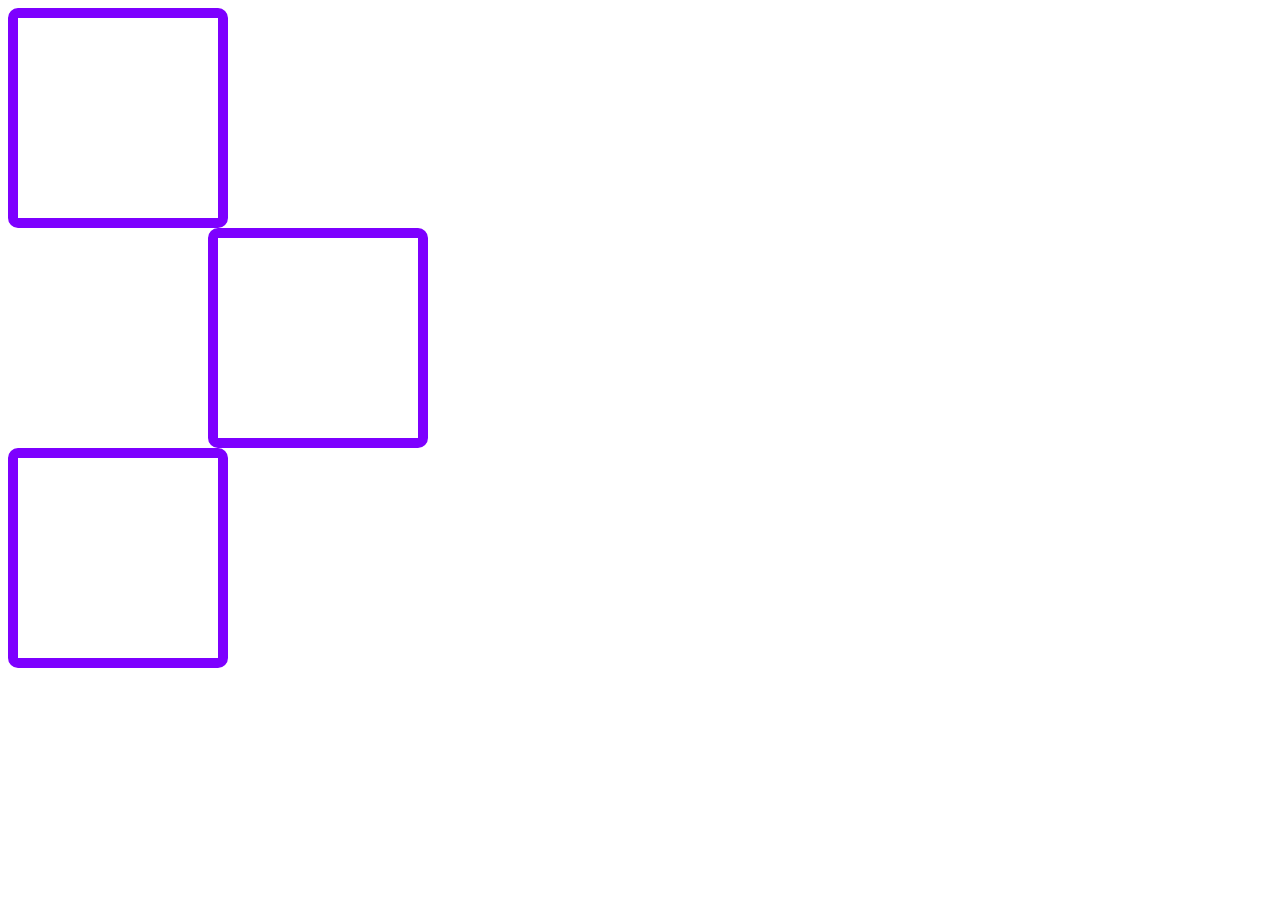
<file: Ch8_layouts/position/relative.html>
<!DOCTYPE html>
<html lang="en">
<head>
    <meta charset="UTF-8">
    <meta name="viewport" content="width=device-width, initial-scale=1.0">
    <title>css reliteve</title>
    <link rel="stylesheet" href="relative.css">
</head>
<body>
    <div></div>

    <div class="move-it-a-bit"></div>

<div></div>
      </body>
</body>
</html>
</file>
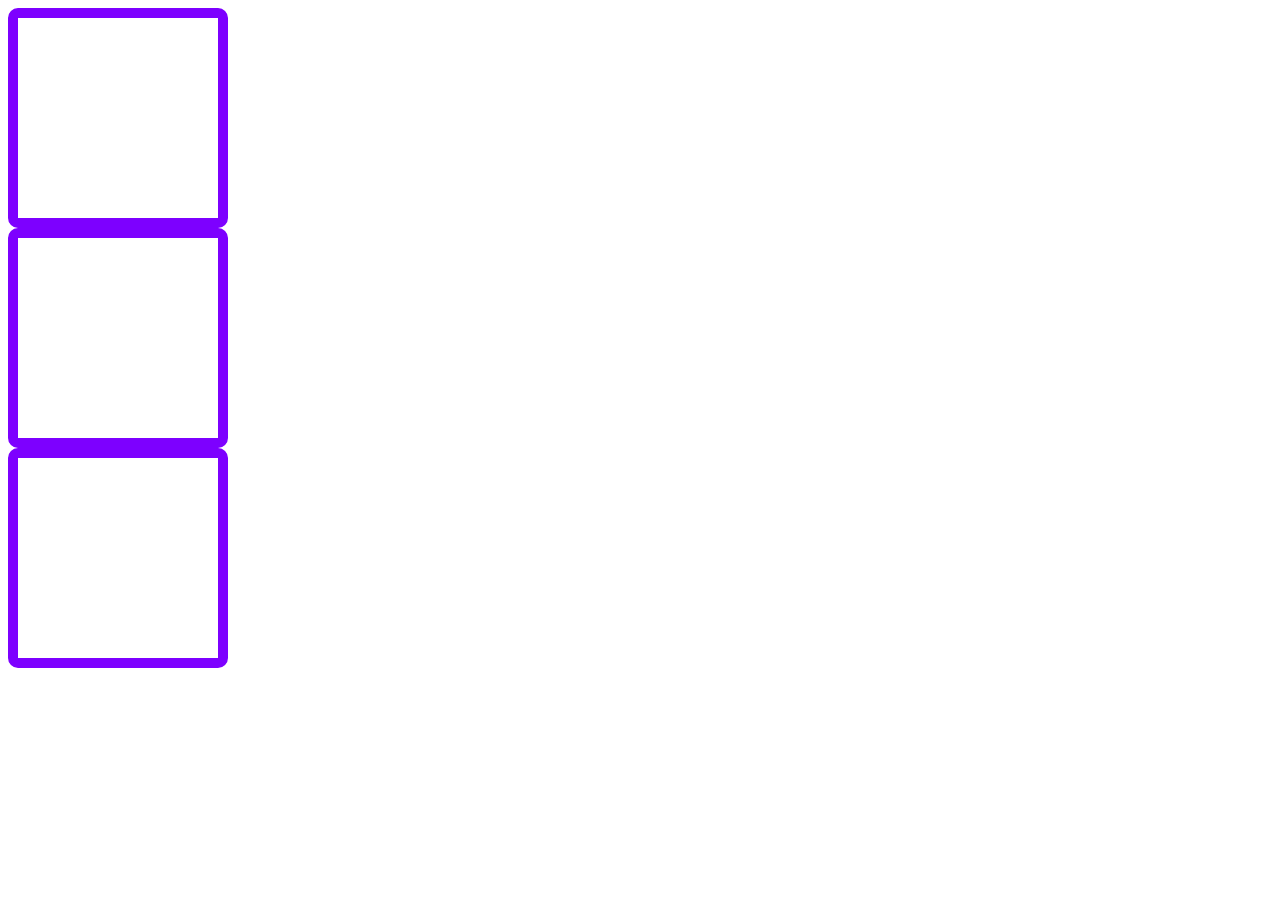
<file: Ch8_layouts/position/static.html>
<!DOCTYPE html>
<html lang="en">
<head>
    <meta charset="UTF-8">
    <meta name="viewport" content="width=device-width, initial-scale=1.0">
    <title>css static</title>
    <link rel="stylesheet" href="static.css">
</head>
<body>
    <div></div>
    <div></div>
    <div></div>


      </body>
</body>
</html>
</file>
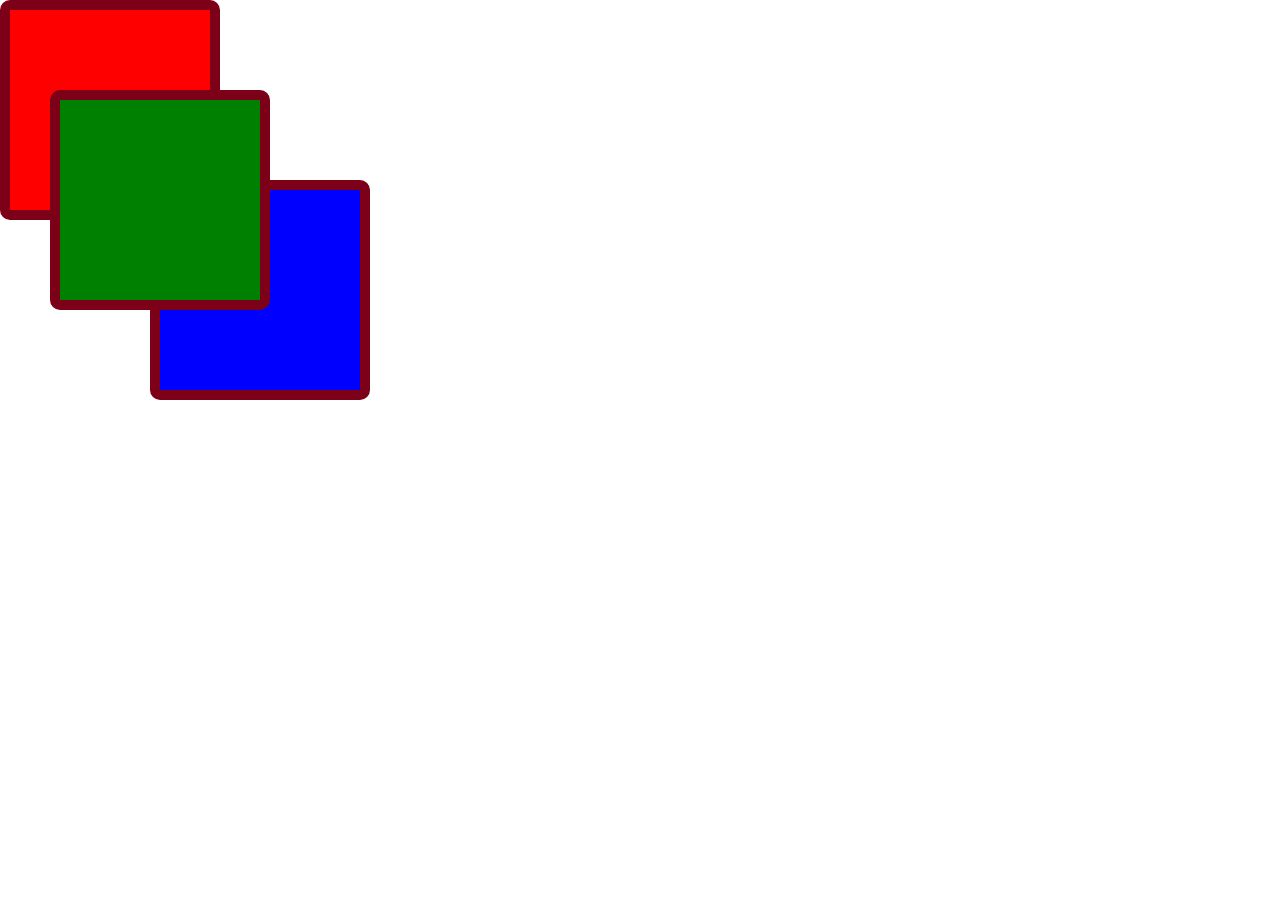
<file: Ch8_layouts/position/z-index.html>
<!DOCTYPE html>
<html lang="en">
<head>
    <meta charset="UTF-8">
    <meta name="viewport" content="width=device-width, initial-scale=1.0">
    <title>css absolute positions</title>
    <link rel="stylesheet" href="z-index.css">
</head>
<body>
    <div class="top-one"></div>
    <div class="middle-one"></div>
<div class="bottom-one"> </div>
      </body>
</body>
</html>
</file>
<file: Ch1_intro/style.css>
*{
        color: chocolate;
        ont-size: 20px;
    text-decoration: underline;
    }

h1{
color: green !important;
      
      text-align: center  
}
    
      
     body{
        background-color: lightblue;    
     }
</file>
<file: Ch2_color_comments/syle.css>
h1{
  /* using color names*/
    /* color: green;
       */
      text-align: center;
/* rgb */
color:rgb( 0, 125, 125);
    

      
      /* hexdecimal */
      color: #cccc00;


}

body {
  background-color: rgb( 00, 00, 00);

}

div {

  color:blueviolet;
  height: 200px;
width: 200px;
background-color: rgba( 255, 00, 00 , 0.6);

}
</file>
<file: Ch3_background/style.css>
body {
    background-color: lightblue;
    background-image: url(https://i.pinimg.com/236x/1f/27/c3/1f27c3b2c561e22e0cd0b2e7a7cdd2e6.jpg);
background-repeat: no-repeat scroll;


background-size: cover;
background-attachment: fixed;


}
</file>
<file: Ch4_boaders_outline/style.css>
.the-border{
/* border-top-style:dashed ;
border-top-color: red;
border-top-width: 5px;

border-right-style: double;
border-right-color: red;
border-right-width: 5px;

border-bottom-style: dotted;
border-bottom-color: red;
border-bottom-width: 5px;

border-left-style: solid;
border-left-color: red;
border-left-width: 5px; */


border-radius: 10px;

outline-style: solid;
outline-color: blue;
outline-width: 5px;
outline-radius: 10px;
outline-offset: 3px;

border:solid red 5px
}
</file>
<file: Ch5_margins_paddings/style.css>
div{
    border: 1cqb solid red; 
   height: 200px;
   width: 200px;
   border-radius: 10px;
   /* padding-top: 20px;
   padding-right: 20px;
   padding-bottom: 10px;
   padding-left: 20px; */
   
   padding: 20px 10px 99px 10px ;
   display: inline-block;
   /* margin-top: 20px;
margin-right: 20px;
margin-bottom: 20px;
margin-left: 10px; */
margin: 20px 20px 20px 10px ;
}
</file>
<file: Ch6_text_formatting/style.css>
h1{
    color: brown;
    text-align: center;
    text-transform: uppercase;
    text-shadow: 8px 8dvb 10px gray;
    text-decoration-line: overline;
font-size: 70px;

}
p{
    text-indent: 50px;
}
</file>
<file: ch7_fonts/style.css>
h1{
    font-family:black ops one;
    font-size: 100px;
    font-style: oblique;
    font-variant: small-caps;
    font-weight: bold;

}

p{ 
font-weight: bold;
font-style: unset;
font-family: italic small-caps bold 20px/30px Georgia, 'Times New Roman', Times, serif;
}
</file>
<file: Ch8_layouts/blocks_vs_inline/style.css>
div{
    background-color: yellow;
display: inline-flex;
}
span{
    background-color:aqua;
    display: block;
}
</file>
<file: Ch8_layouts/position/absolute.css>
div{
    
    height: 200px;
    width: 200px;
    border: 10px solid rgb(125, 0, 25);
border-radius: 10px;
}


.top-one{
position:absolute;
top: 0%;
left: 0;
}
.middle-one {
position:absolute;
top: 180px;
left:100px ;

}
.bottom-one {
position:absolute;
top: 360px;
left: 200px;
}
</file>
<file: Ch8_layouts/position/fixed.css>
div{
    
    height: 200px;
    width: 200px;
    border: 10px solid rgb(125, 0, 25);
border-radius: 10px;
}


.top-one{
position:absolute;
top: 0%;
left: 0;
}
.middle-one {
position:absolute;
top: 180px;
left:100px ;

}
.bottom-one {
position:absolute;
top: 360px;
left: 200px;
}
</file>
<file: Ch8_layouts/position/relative.css>
div{
    
    height: 200px;
    width: 200px;
    border: 10px solid rgb(125, 0, 255);
border-radius: 10px;
}

.move-it-a-bit {
position:relative;
left:200px;

}
</file>
<file: Ch8_layouts/position/static.css>
div{
    posItion:static;
    height: 200px;
    width: 200px;
    border: 10px solid rgb(125, 0, 255);
border-radius: 10px;

}
</file>
<file: Ch8_layouts/position/z-index.css>
div{
    
    height: 200px;
    width: 200px;
    border: 10px solid rgb(125, 0, 25);
border-radius: 10px;
}


.top-one{
position:absolute;
top: 0%;
left: 0;
background-color: red;
z-index: 3;
}

.middle-one {
position:absolute;
top: 90px;
left:50px ;
background-color: green;
z-index: 20;
}
.bottom-one {
position:absolute;
top: 180px;
left: 150px;
background-color: blue;
z-index: 10;
}
</file>
